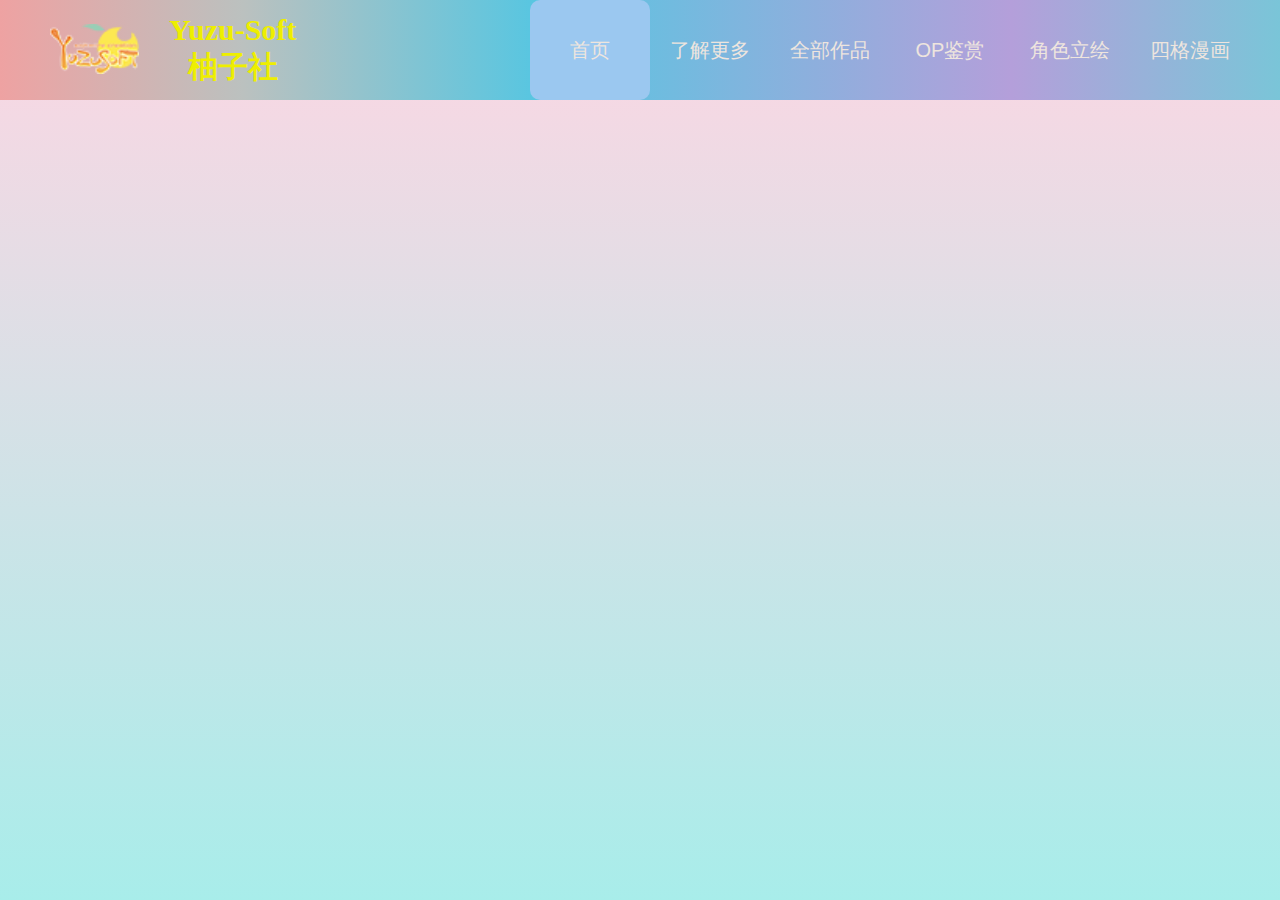
<file: html/index.html>
<!DOCTYPE html>
<html lang="en">

<head>
    <meta charset="UTF-8" />
    <meta http-equiv="X-UA-Compatible" content="IE=edge" />
    <meta name="viewport" content="width=device-width, initial-scale=1.0" />
    <title>首页</title>
    <link rel="stylesheet" href="../css/format.css" />
    <link rel="stylesheet" href="../css/index.css" />
</head>

<body>
    <div class="header" id="header">
        <a href="./index.html">
            <ul class="logo">
                <li><img src="../img/yuzusoftlogo.png" alt="" /></li>
                <li>
                    <h1>Yuzu-Soft</h1>
                    <h1>柚子社</h1>
                </li>
            </ul>
        </a>

        <div class="nav">
            <a href="./index.html">首页</a>
            <a href="./about.html">了解更多</a>
            <a href="./games.html">全部作品</a>
            <a href="./video.html">OP鉴赏</a>
            <a href="./character.html">角色立绘</a>
            <a href="./cartoon.html">四格漫画</a>
            <div class="navanim index"></div>
        </div>
    </div>

    <div class="content">
        <div class="image" style="background-image: url('../img/indexPic/1.jpg')"></div>
        <h4 class="text"><a href="./index.html">恭喜你打开了新世界的大门！</a></h4>

        <div class="question">不知道从哪开始？(试试将鼠标移至刚刚消失的导航位置)</div>
        <div class="image" style="background-image: url('../img/indexPic/2.jpg')"></div>
        <h4 class="text"><a href="./about.html">点击这里了解更多信息</a></h4>

        <div class="question">想知道柚子社的作品？</div>
        <div class="image" style="background-image: url('../img/indexPic/3.jpg')"></div>
        <h4 class="text"><a href="./games.html">点击这里查看全部作品</a></h4>

        <div class="question">想直接观看视频？</div>
        <div class="image" style="background-image: url('../img/indexPic/4.jpg')"></div>
        <h4 class="text">
            <a href="./video.html">点击这里欣赏近五部作品的OP</a>
        </h4>

        <div class="question">想看看画风如何？</div>
        <div class="image" style="background-image: url('../img/indexPic/5.jpg')"></div>
        <h4 class="text">
            <a href="./character.html">点击这里欣赏近四部作品的角色立绘</a>
        </h4>

        <div class="question">有没有卡哇伊的表情包？</div>
        <div class="image" style="background-image: url('../img/indexPic/6.jpg')"></div>
        <h4 class="text">
            <a href="./cartoon.html">点击这里欣赏近四部作品的卡通图片</a>
        </h4>
    </div>

    <div class="footer">
        <p>Copyright &copy; 2022 WEB前端大作业 All rights reservered.</p>
        <p>author：CZR</p>
    </div>

    <!-- 当鼠标在导航栏时，显示导航栏 -->
    <script>
        var header = document.getElementById('header');
        document.addEventListener('mousemove', function (e) {
            var x = e.pageX;
            var y = e.pageY;
            if (y <= 100) {
                header.style.opacity = '1';
            } else {
                header.style.opacity = '0';
            }
        })
    </script>
</body>

</html>
</file>
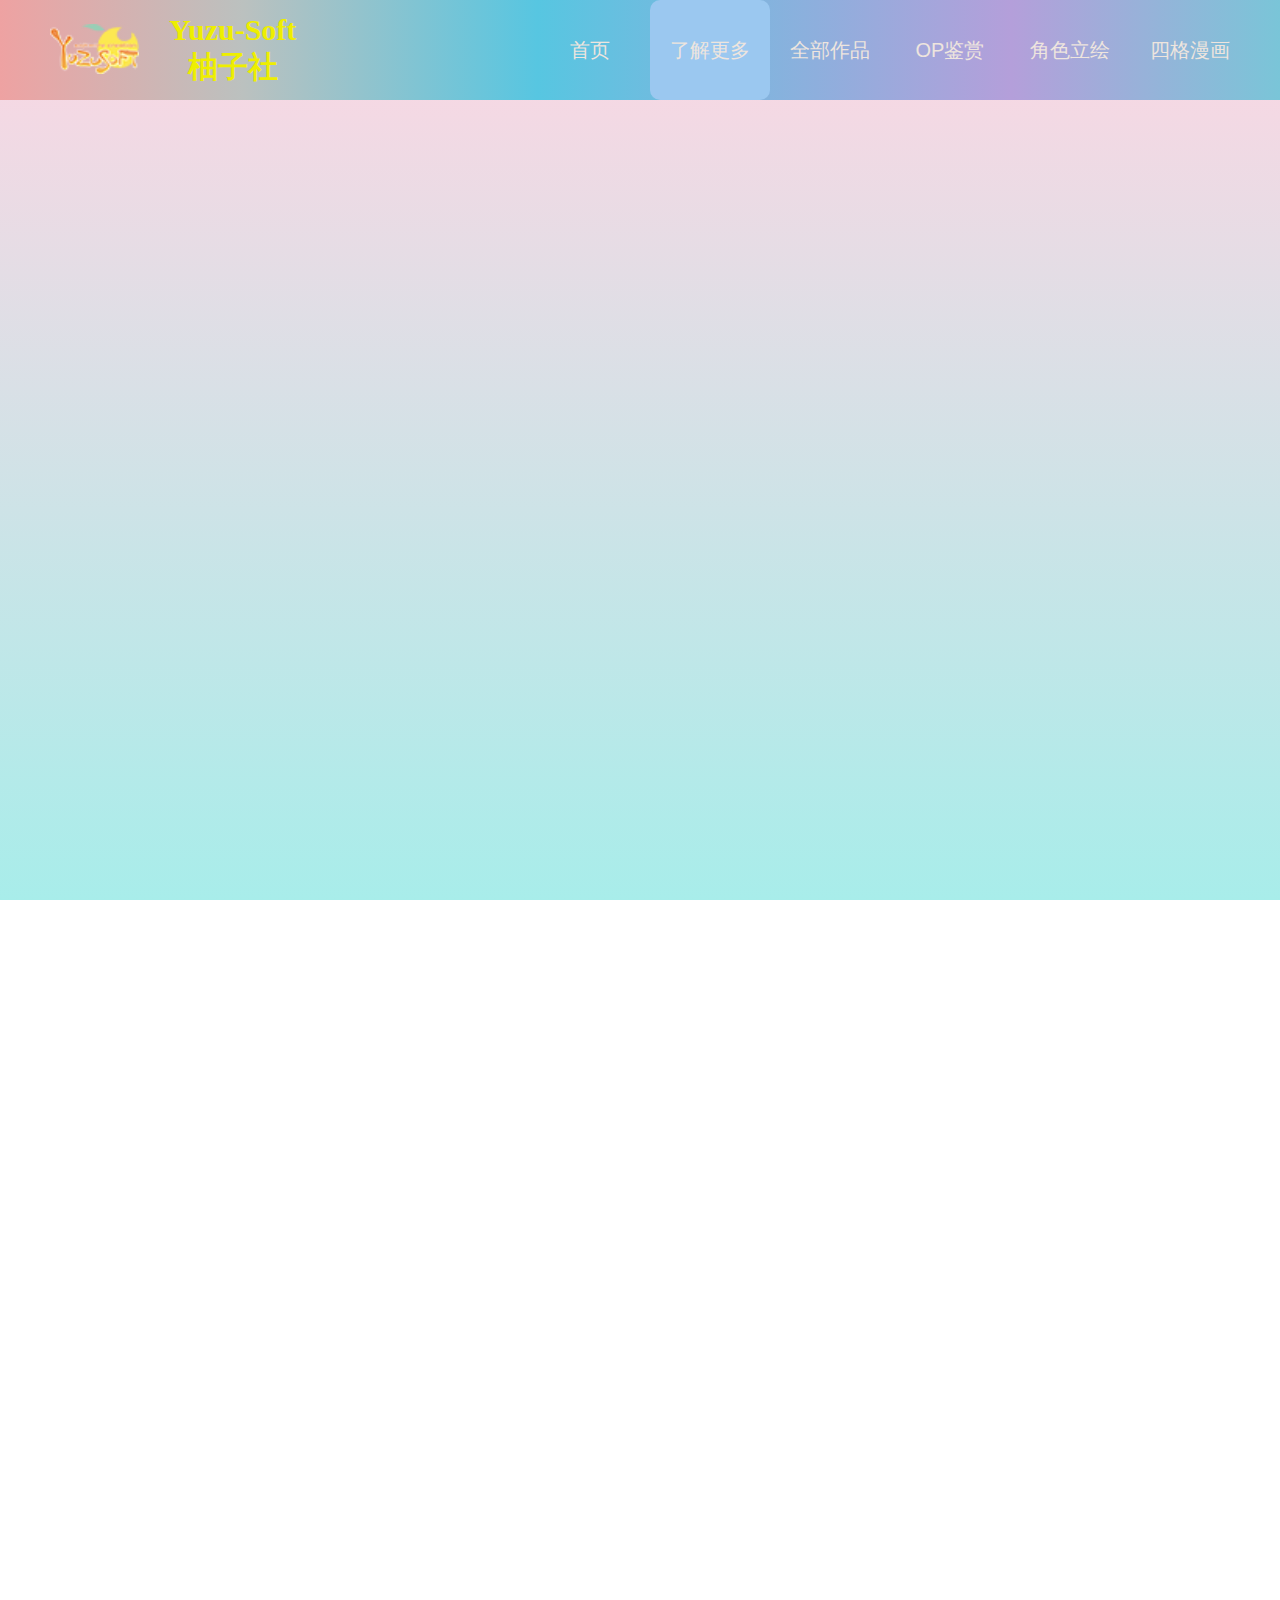
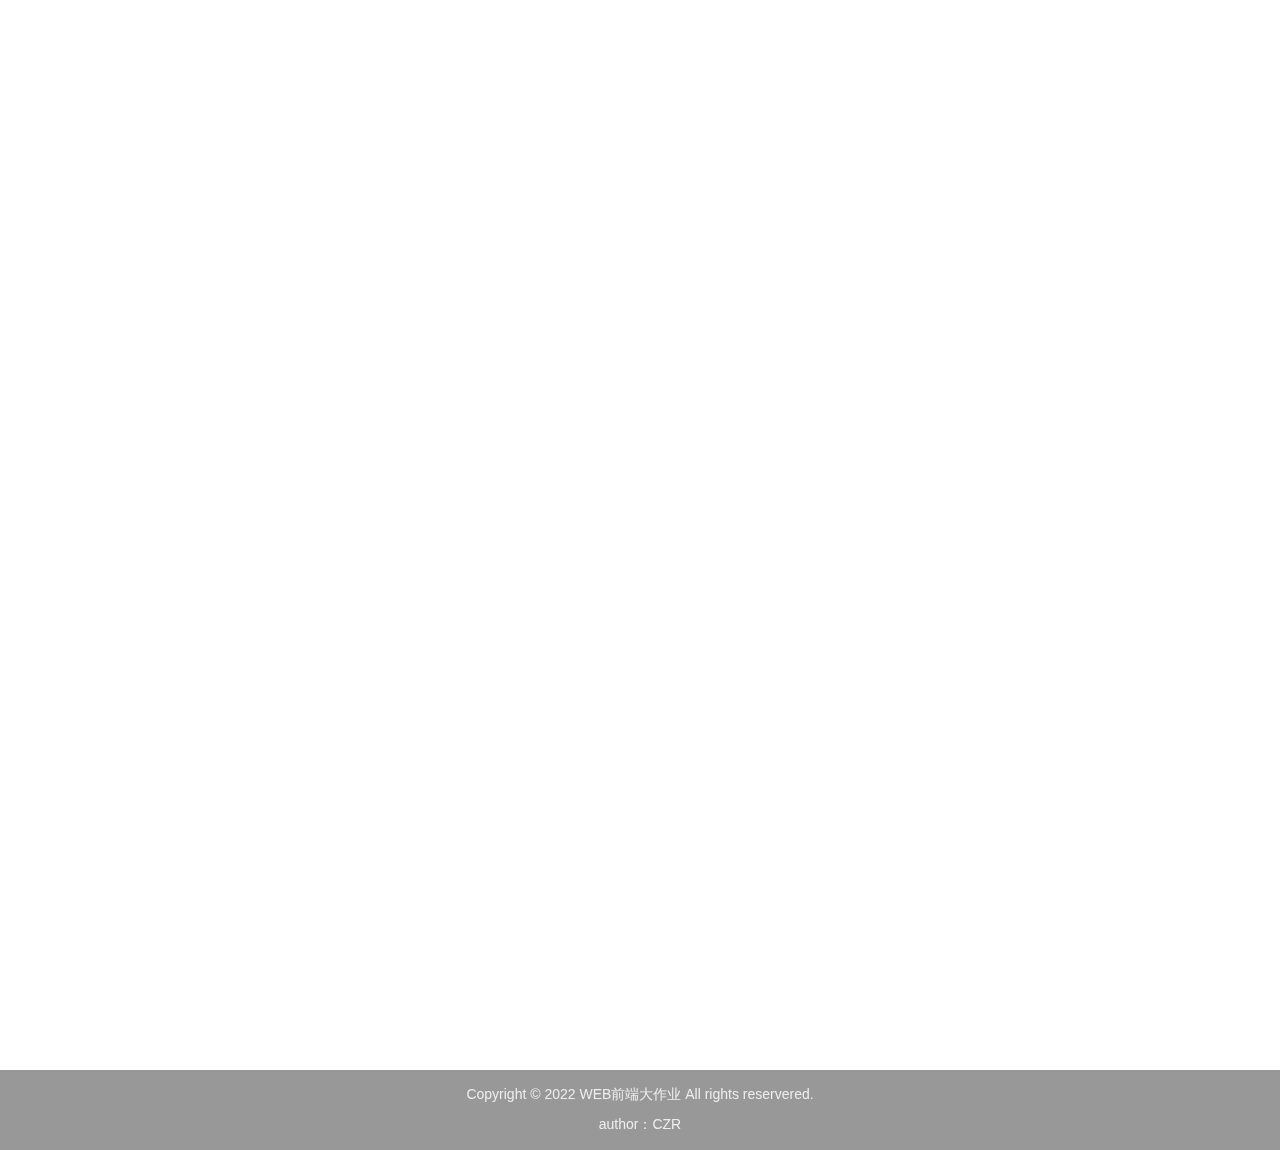
<file: html/about.html>
<!DOCTYPE html>
<html lang="en">

<head>
    <meta charset="UTF-8">
    <meta http-equiv="X-UA-Compatible" content="IE=edge">
    <meta name="viewport" content="width=device-width, initial-scale=1.0">
    <title>了解更多</title>
    <link rel="stylesheet" href="../css/format.css">
    <link rel="stylesheet" href="../css/about.css">
</head>

<body>
    <div class="header">
        <a href="./index.html">
            <ul class="logo">
                <li><img src="../img/yuzusoftlogo.png" alt=""></li>
                <li>
                    <h1>Yuzu-Soft</h1>
                    <h1>柚子社</h1>
                </li>
            </ul>
        </a>

        <div class="nav">
            <a href="./index.html">首页</a>
            <a href="./about.html">了解更多</a>
            <a href="./games.html">全部作品</a>
            <a href="./video.html">OP鉴赏</a>
            <a href="./character.html">角色立绘</a>
            <a href="./cartoon.html">四格漫画</a>
            <div class="navanim about"></div>
        </div>
    </div>

    <div class="content clearfix">
        <div class="container left">
            <div class="pic">
                <img src="../img/aboutPic/1.png" alt="">
            </div>

            <div class="word">
                <h2>什么是GalGame</h2>

                <p>
                    Galgame（日文假名：ギャルゲーム，又称美少女游戏）是一种玩家可以与动画美少女进行互动的电子游戏，其受众主体曾经是日本男性，但如今的全年龄GalGame剧情面向受众已经不分男女。
                </p>
                <p>
                    “galgame”一词有一种直观的解释：“GAL”是由3个英语单词“girl and
                    love”的开头字母组合而成。因此GalGame也可意为“美少女恋爱游戏”。
                </p>
                <p>
                    <strong>“美少女游戏”不是“成人游戏”的同义词！</strong>
                    自『Virtual IDOL
                    vol.2』开始使用至今，该用词不是专指18禁的游戏软件，而是单纯为“有美少女登场的游戏”的代名词。因此，游戏中包含色情元素但并没有美少女登场的游戏，不能被分类为美少女游戏。许多全年龄GalGame游戏也不包含色情元素在内。
                </p>
            </div>
        </div>

        <div class="container right">
            <div class="word">
                <h2>GalGame分类（一）</h2>

                <p>
                    1，TAVG：文字冒险类游戏，主要是以人物之间的对话以及对话过程中出现的分支选项来展现故事的类型。既有进行选项后直接跳转至某一线路，也有类似养成类游戏累积或降低好感度等数值，二者往往会结合存在。<strong>本类gal也最为常见，柚子社的作品属于这一类。</strong>
                </p>
                <p>
                    2，VNG：视觉小说类游戏，有两种解释，第一种，是以小说形式呈现故事的发展，类似增加了音乐和对白的电子书，没有选项或者选项均不影响剧情，降低难度的同时让玩家以读者的身份感受故事，如《Narcissu》等。第二种是指文字铺满界面，而不是以对话框形式展现的文字冒险类游戏，如《Fate/stay
                    night》。
                </p>
            </div>

            <div class="pic">
                <img src="../img/aboutPic/2.png" alt="">
            </div>
        </div>

        <div class="container left">
            <div class="pic">
                <img src="../img/aboutPic/3.png" alt="">
            </div>

            <div class="word">
                <h2>GalGame分类（二）</h2>

                <p>
                    3，AAG：动作冒险类游戏，这类gal基本故事发展由穿插的动作游戏所推动，是TAVG和Action的组合类型。如《BALDR
                    HEART》系列。
                </p>
                <p>
                    4，ES：养成类游戏，分在gal下面就是恋爱养成类游戏，和经营类游戏相似，通过一系列能动选项，提升或降低主角的能力数值，最后攻略一名或数名女主的游戏。如：《LOVELY×CATION》系列、《心跳回忆》系列、《Toheart2》系列等。
                </p>
                <p>
                    5，SLG：策略类游戏，这类游戏是指代将策略类游戏与文字冒险结合在一起，代表游戏有：《幻燐之姫将军》，《战女神》系列（二者方向不同但是同归为SLG）、《战国兰斯》等。
                </p>
            </div>
        </div>

        <div class="container right">
            <div class="word">
                <h2>GalGame玩法</h2>

                <p>
                    美少女游戏一般的玩法是由玩家完成一个故事。<strong>中途会出现不同的选项，</strong>例如对话的应对和前往的地点，这些选项会触发不同的事件，因此会有许多的剧情支线，产生不同的结局，通常是分为GoodEnding（好结局）与BadEnding（坏结局）。
                </p>
                <p>
                    如今发行的美少女游戏主要是以PC为平台，而非18禁的美少女游戏则主要以家用机和掌上游戏机平台为主。其中个人电脑主要支持Windows操作系统。
                </p>
                <p>
                    存在部分玩家们非法将游戏移植到移动设备上，或采用galgame模拟器在移动设备上运行。 随着网络急速发展及智能手机的出现，如今已出现不少以社交游戏或手游为游戏平台的美少女游戏。
                </p>
            </div>

            <div class="pic">
                <img src="../img/aboutPic/4.jpg" alt="">
            </div>
        </div>

        <div class="container left">
            <div class="pic">
                <img src="../img/aboutPic/5.jpg" alt="">
            </div>

            <div class="word">
                <h2>关于柚子社</h2>

                <p>
                    柚子社（ゆずソフト，Yuzu-Soft）是一家日本游戏制作公司，于2006年7月28日发售处女作《BRA-BAN!
                    -The bonds of melody-》。截止至目前，<strong>共发售12部作品</strong>（包括子品牌
                    YUZUSOFT SOUR）。<strong>柚子社本社的全部作品均属于R18+，未成年朋友请不要游玩！</strong>
                </p>
                <p>
                    柚子社作品在国内受众面广，汉化速度快，传播速度快，知名度高。国内大部分刚刚接触gal的萌新基本上都会选择柚子社作品入坑。柚子社在国内知名程度不亚于其他一些顶尖社的知名度，比如key社、leaf社等，都是二十年的老社，至今仍然有很高的知名度。
                </p>
                <p>
                    柚子社的作品突出的只有美少女这三个字，就是想让你获得视觉上（精致的cg、立绘）听觉上（出名的gal声优）的快感，从而达到让人们在繁忙的生活之余得到短暂的休息和快乐。
                </p>
            </div>
        </div>

        <div class="container right">
            <div class="word">
                <h2>为什么选择柚子社</h2>

                <p>
                    <strong>一、画质优秀！柚子社的作品画质称得上是业内的一流水平。</strong>柚子社从第四作《天神乱漫》开始就启用了1280*720的分辨率，而到了柚子社十周年第九作《千恋*万花》开始，画质进一步提升至1080p。
                </p>
                <p>
                    <strong>二、系统方便！柚子社的作品系统中实用的功能一应俱全。</strong>柚子社在第九作《千恋*万花》中实装了简洁易懂的剧情树，操作特别简便。一方面可以更好的理解剧情，另一方面配合skip功能几乎可以替代S/L的作用。而在第十作《riddle
                    joker》中实装的语音收藏功能更是萌豚福音！
                </p>
                <p>
                    <strong>三、剧情简单！柚子社的作品剧情都是有个大致的套路的。</strong>
                    不会死主角、不会个人线结尾BE、各条线路相对独立、没有剧情锁、日常篇幅较多。这样的作品很适合安利给新人。血腥、猎奇、ntr、电波等劝退元素都不存在。
                </p>
            </div>

            <div class="pic">
                <img src="../img/aboutPic/6.jpg" alt="">
            </div>
        </div>

    </div>

    <div class="footer">
        <p>Copyright &copy; 2022 WEB前端大作业 All rights reservered.</p>
        <p>author：CZR</p>
    </div>
</body>

</html>
</file>
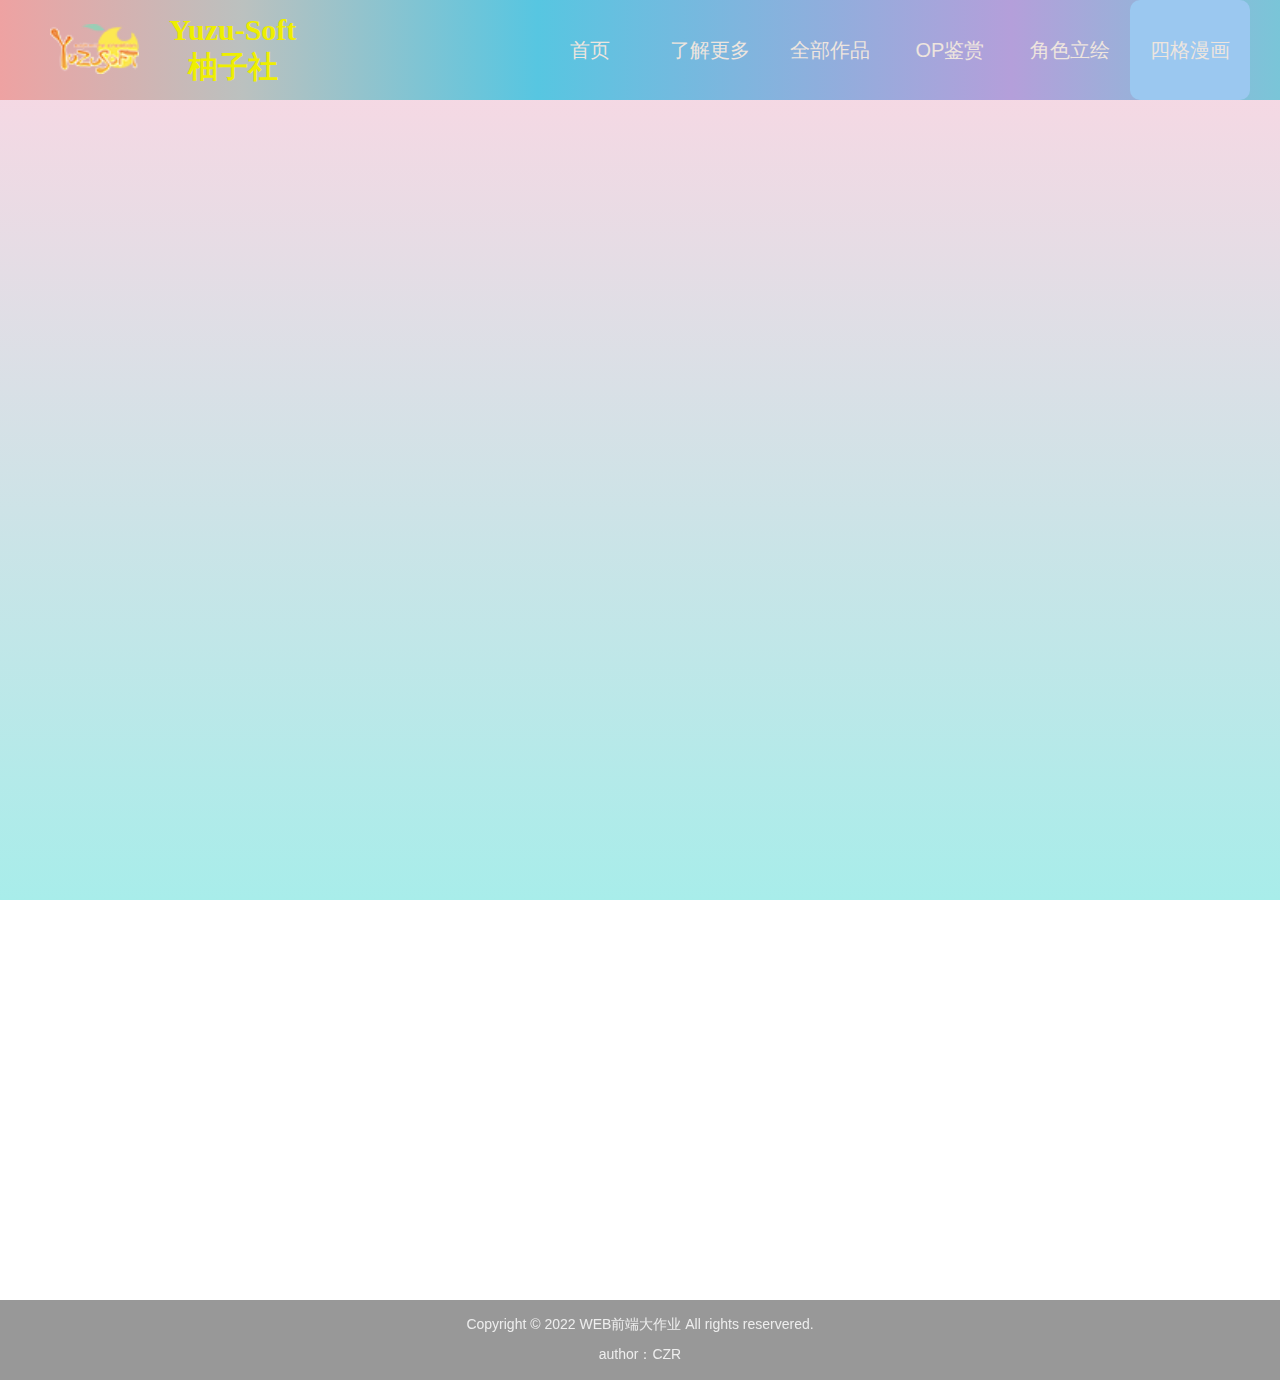
<file: html/cartoon.html>
<!DOCTYPE html>
<html lang="en">

<head>
    <meta charset="UTF-8" />
    <meta http-equiv="X-UA-Compatible" content="IE=edge" />
    <meta name="viewport" content="width=device-width, initial-scale=1.0" />
    <title>四格漫画</title>
    <link rel="stylesheet" href="../css/format.css" />
    <link rel="stylesheet" href="../css/cartoon.css" />
</head>

<body>
    <div class="header">
        <a href="./index.html">
            <ul class="logo">
                <li><img src="../img/yuzusoftlogo.png" alt="" /></li>
                <li>
                    <h1>Yuzu-Soft</h1>
                    <h1>柚子社</h1>
                </li>
            </ul>
        </a>

        <div class="nav">
            <a href="./index.html">首页</a>
            <a href="./about.html">了解更多</a>
            <a href="./games.html">全部作品</a>
            <a href="./video.html">OP鉴赏</a>
            <a href="./character.html">角色立绘</a>
            <a href="./cartoon.html">四格漫画</a>
            <div class="navanim cartoon"></div>
        </div>
    </div>

    <div class="content">
        <ul class="menu" id="menu">
            <li class="btn">
                <h4>魔女的夜宴</h4>
                <ul>
                    <li>绫地宁宁</li>
                    <li>因幡爱瑠</li>
                    <li>椎叶䌷</li>
                    <li>户隐憧子</li>
                    <li>仮屋和奏</li>
                </ul>
            </li>

            <li class="btn">
                <h4>千恋*万花</h4>
                <ul>
                    <li>朝武芳乃</li>
                    <li>丛雨</li>
                    <li>常陆茉子</li>
                    <li>蕾娜</li>
                    <li>小春&芦花</li>
                </ul>
            </li>

            <li class="btn">
                <h4>RIDDLE JOKER</h4>
                <ul>
                    <li>三司绫濑</li>
                    <li>在原七海</li>
                    <li>式部茉优</li>
                    <li>二条院羽月</li>
                    <li>壬生千咲</li>
                </ul>
            </li>

            <li class="btn">
                <h4>星光咖啡馆与死神之蝶</h4>
                <ul>
                    <li>明月栞那</li>
                    <li>四季夏目</li>
                    <li>墨染希</li>
                    <li>火打谷爱衣</li>
                    <li>汐山凉音</li>
                </ul>
            </li>
        </ul>

        <div class="container">
            <ul class="games" id="games">
                <li>
                    <ul class="characters">
                        <li>
                            <div class="left">
                                <h2>绫地宁宁</h2>
                                <img src="../img/witch/1.1.jpg" alt="" />
                            </div>
                            <div class="right">
                                <ul>
                                    <li class="item" style="background-image: url('../img/witch/11.1.jpg')"></li>
                                    <li class="item" style="background-image: url('../img/witch/11.2.jpg')"></li>
                                    <li class="item" style="background-image: url('../img/witch/11.3.jpg')"></li>
                                    <li class="item" style="background-image: url('../img/witch/11.4.jpg')"></li>
                                </ul>
                                <ul>
                                    <li class="item" style="background-image: url('../img/witch/12.1.jpg')"></li>
                                    <li class="item" style="background-image: url('../img/witch/12.2.jpg')"></li>
                                    <li class="item" style="background-image: url('../img/witch/12.3.jpg')"></li>
                                    <li class="item" style="background-image: url('../img/witch/12.4.jpg')"></li>
                                </ul>
                                <ul>
                                    <li class="item" style="background-image: url('../img/witch/13.1.jpg')"></li>
                                    <li class="item" style="background-image: url('../img/witch/13.2.jpg')"></li>
                                    <li class="item" style="background-image: url('../img/witch/13.3.jpg')"></li>
                                    <li class="item" style="background-image: url('../img/witch/13.4.jpg')"></li>
                                </ul>
                            </div>
                        </li>

                        <li>
                            <div class="left">
                                <h2>因幡爱瑠</h2>
                                <img src="../img/witch/2.1.jpg" alt="" />
                            </div>
                            <div class="right">
                                <ul>
                                    <li class="item" style="background-image: url('../img/witch/21.1.jpg')"></li>
                                    <li class="item" style="background-image: url('../img/witch/21.2.jpg')"></li>
                                    <li class="item" style="background-image: url('../img/witch/21.3.jpg')"></li>
                                    <li class="item" style="background-image: url('../img/witch/21.4.jpg')"></li>
                                </ul>
                                <ul>
                                    <li class="item" style="background-image: url('../img/witch/22.1.jpg')"></li>
                                    <li class="item" style="background-image: url('../img/witch/22.2.jpg')"></li>
                                    <li class="item" style="background-image: url('../img/witch/22.3.jpg')"></li>
                                    <li class="item" style="background-image: url('../img/witch/22.4.jpg')"></li>
                                </ul>
                                <ul>
                                    <li class="item" style="background-image: url('../img/witch/23.1.jpg')"></li>
                                    <li class="item" style="background-image: url('../img/witch/23.2.jpg')"></li>
                                    <li class="item" style="background-image: url('../img/witch/23.3.jpg')"></li>
                                    <li class="item" style="background-image: url('../img/witch/23.4.jpg')"></li>
                                </ul>
                            </div>
                        </li>

                        <li>
                            <div class="left">
                                <h2>椎叶䌷</h2>
                                <img src="../img/witch/3.1.jpg" alt="" />
                            </div>
                            <div class="right">
                                <ul>
                                    <li class="item" style="background-image: url('../img/witch/31.1.jpg')"></li>
                                    <li class="item" style="background-image: url('../img/witch/31.2.jpg')"></li>
                                    <li class="item" style="background-image: url('../img/witch/31.3.jpg')"></li>
                                    <li class="item" style="background-image: url('../img/witch/31.4.jpg')"></li>
                                </ul>
                                <ul>
                                    <li class="item" style="background-image: url('../img/witch/32.1.jpg')"></li>
                                    <li class="item" style="background-image: url('../img/witch/32.2.jpg')"></li>
                                    <li class="item" style="background-image: url('../img/witch/32.3.jpg')"></li>
                                    <li class="item" style="background-image: url('../img/witch/32.4.jpg')"></li>
                                </ul>
                                <ul>
                                    <li class="item" style="background-image: url('../img/witch/33.1.jpg')"></li>
                                    <li class="item" style="background-image: url('../img/witch/33.2.jpg')"></li>
                                    <li class="item" style="background-image: url('../img/witch/33.3.jpg')"></li>
                                    <li class="item" style="background-image: url('../img/witch/33.4.jpg')"></li>
                                </ul>
                            </div>
                        </li>

                        <li>
                            <div class="left">
                                <h2>户隐憧子</h2>
                                <img src="../img/witch/4.1.jpg" alt="" />
                            </div>
                            <div class="right">
                                <ul>
                                    <li class="item" style="background-image: url('../img/witch/41.1.jpg')"></li>
                                    <li class="item" style="background-image: url('../img/witch/41.2.jpg')"></li>
                                    <li class="item" style="background-image: url('../img/witch/41.3.jpg')"></li>
                                    <li class="item" style="background-image: url('../img/witch/41.4.jpg')"></li>
                                </ul>
                                <ul>
                                    <li class="item" style="background-image: url('../img/witch/42.1.jpg')"></li>
                                    <li class="item" style="background-image: url('../img/witch/42.2.jpg')"></li>
                                    <li class="item" style="background-image: url('../img/witch/42.3.jpg')"></li>
                                    <li class="item" style="background-image: url('../img/witch/42.4.jpg')"></li>
                                </ul>
                                <ul>
                                    <li class="item" style="background-image: url('../img/witch/43.1.jpg')"></li>
                                    <li class="item" style="background-image: url('../img/witch/43.2.jpg')"></li>
                                    <li class="item" style="background-image: url('../img/witch/43.3.jpg')"></li>
                                    <li class="item" style="background-image: url('../img/witch/43.4.jpg')"></li>
                                </ul>
                            </div>
                        </li>

                        <li>
                            <div class="left">
                                <h2>仮屋和奏</h2>
                                <img src="../img/witch/5.1.jpg" alt="" />
                            </div>
                            <div class="right">
                                <ul>
                                    <li class="item" style="background-image: url('../img/witch/51.1.jpg')"></li>
                                    <li class="item" style="background-image: url('../img/witch/51.2.jpg')"></li>
                                    <li class="item" style="background-image: url('../img/witch/51.3.jpg')"></li>
                                    <li class="item" style="background-image: url('../img/witch/51.4.jpg')"></li>
                                </ul>
                                <ul>
                                    <li class="item" style="background-image: url('../img/witch/52.1.jpg')"></li>
                                    <li class="item" style="background-image: url('../img/witch/52.2.jpg')"></li>
                                    <li class="item" style="background-image: url('../img/witch/52.3.jpg')"></li>
                                    <li class="item" style="background-image: url('../img/witch/52.4.jpg')"></li>
                                </ul>
                            </div>
                        </li>
                    </ul>
                </li>

                <li>
                    <ul class="characters">
                        <li>
                            <div class="left">
                                <h2>朝武芳乃</h2>
                                <img src="../img/senrenbanka/1.1.png" alt="" />
                            </div>
                            <div class="right">
                                <ul>
                                    <li class="item" style="
                        background-image: url('../img/senrenbanka/11.1.png');
                      "></li>
                                    <li class="item" style="
                        background-image: url('../img/senrenbanka/11.2.png');
                      "></li>
                                    <li class="item" style="
                        background-image: url('../img/senrenbanka/11.3.png');
                      "></li>
                                    <li class="item" style="
                        background-image: url('../img/senrenbanka/11.4.png');
                      "></li>
                                </ul>
                                <ul>
                                    <li class="item" style="
                        background-image: url('../img/senrenbanka/12.1.png');
                      "></li>
                                    <li class="item" style="
                        background-image: url('../img/senrenbanka/12.2.png');
                      "></li>
                                    <li class="item" style="
                        background-image: url('../img/senrenbanka/12.3.png');
                      "></li>
                                    <li class="item" style="
                        background-image: url('../img/senrenbanka/12.4.png');
                      "></li>
                                </ul>
                                <ul>
                                    <li class="item" style="
                        background-image: url('../img/senrenbanka/13.1.png');
                      "></li>
                                    <li class="item" style="
                        background-image: url('../img/senrenbanka/13.2.png');
                      "></li>
                                    <li class="item" style="
                        background-image: url('../img/senrenbanka/13.3.png');
                      "></li>
                                    <li class="item" style="
                        background-image: url('../img/senrenbanka/13.4.png');
                      "></li>
                                </ul>
                            </div>
                        </li>

                        <li>
                            <div class="left">
                                <h2>丛雨</h2>
                                <img src="../img/senrenbanka/2.1.jpg" alt="" />
                            </div>
                            <div class="right">
                                <ul>
                                    <li class="item" style="
                        background-image: url('../img/senrenbanka/21.1.png');
                      "></li>
                                    <li class="item" style="
                        background-image: url('../img/senrenbanka/21.2.png');
                      "></li>
                                    <li class="item" style="
                        background-image: url('../img/senrenbanka/21.3.png');
                      "></li>
                                    <li class="item" style="
                        background-image: url('../img/senrenbanka/21.4.png');
                      "></li>
                                </ul>
                                <ul>
                                    <li class="item" style="
                        background-image: url('../img/senrenbanka/22.1.png');
                      "></li>
                                    <li class="item" style="
                        background-image: url('../img/senrenbanka/22.2.png');
                      "></li>
                                    <li class="item" style="
                        background-image: url('../img/senrenbanka/22.3.png');
                      "></li>
                                    <li class="item" style="
                        background-image: url('../img/senrenbanka/22.4.png');
                      "></li>
                                </ul>
                                <ul>
                                    <li class="item" style="
                        background-image: url('../img/senrenbanka/23.1.png');
                      "></li>
                                    <li class="item" style="
                        background-image: url('../img/senrenbanka/23.2.png');
                      "></li>
                                    <li class="item" style="
                        background-image: url('../img/senrenbanka/23.3.png');
                      "></li>
                                    <li class="item" style="
                        background-image: url('../img/senrenbanka/23.4.png');
                      "></li>
                                </ul>
                            </div>
                        </li>

                        <li>
                            <div class="left">
                                <h2>常陆茉子</h2>
                                <img src="../img/senrenbanka/3.1.jpg" alt="" />
                            </div>
                            <div class="right">
                                <ul>
                                    <li class="item" style="
                        background-image: url('../img/senrenbanka/31.1.png');
                      "></li>
                                    <li class="item" style="
                        background-image: url('../img/senrenbanka/31.2.png');
                      "></li>
                                    <li class="item" style="
                        background-image: url('../img/senrenbanka/31.3.png');
                      "></li>
                                    <li class="item" style="
                        background-image: url('../img/senrenbanka/31.4.png');
                      "></li>
                                </ul>
                                <ul>
                                    <li class="item" style="
                        background-image: url('../img/senrenbanka/32.1.png');
                      "></li>
                                    <li class="item" style="
                        background-image: url('../img/senrenbanka/32.2.png');
                      "></li>
                                    <li class="item" style="
                        background-image: url('../img/senrenbanka/32.3.png');
                      "></li>
                                    <li class="item" style="
                        background-image: url('../img/senrenbanka/32.4.png');
                      "></li>
                                </ul>
                                <ul>
                                    <li class="item" style="
                        background-image: url('../img/senrenbanka/33.1.png');
                      "></li>
                                    <li class="item" style="
                        background-image: url('../img/senrenbanka/33.2.png');
                      "></li>
                                    <li class="item" style="
                        background-image: url('../img/senrenbanka/33.3.png');
                      "></li>
                                    <li class="item" style="
                        background-image: url('../img/senrenbanka/33.4.png');
                      "></li>
                                </ul>
                            </div>
                        </li>

                        <li>
                            <div class="left">
                                <h2>蕾娜</h2>
                                <img src="../img/senrenbanka/4.4.jpg" alt="" />
                            </div>
                            <div class="right">
                                <ul>
                                    <li class="item" style="
                        background-image: url('../img/senrenbanka/41.1.png');
                      "></li>
                                    <li class="item" style="
                        background-image: url('../img/senrenbanka/41.2.png');
                      "></li>
                                    <li class="item" style="
                        background-image: url('../img/senrenbanka/41.3.png');
                      "></li>
                                    <li class="item" style="
                        background-image: url('../img/senrenbanka/41.4.png');
                      "></li>
                                </ul>
                                <ul>
                                    <li class="item" style="
                        background-image: url('../img/senrenbanka/42.1.png');
                      "></li>
                                    <li class="item" style="
                        background-image: url('../img/senrenbanka/42.2.png');
                      "></li>
                                    <li class="item" style="
                        background-image: url('../img/senrenbanka/42.3.png');
                      "></li>
                                    <li class="item" style="
                        background-image: url('../img/senrenbanka/42.4.png');
                      "></li>
                                </ul>
                                <ul>
                                    <li class="item" style="
                        background-image: url('../img/senrenbanka/43.1.png');
                      "></li>
                                    <li class="item" style="
                        background-image: url('../img/senrenbanka/43.2.png');
                      "></li>
                                    <li class="item" style="
                        background-image: url('../img/senrenbanka/43.3.png');
                      "></li>
                                    <li class="item" style="
                        background-image: url('../img/senrenbanka/43.4.png');
                      "></li>
                                </ul>
                            </div>
                        </li>

                        <li>
                            <div class="left">
                                <h2>小春&芦花</h2>
                                <img src="../img/senrenbanka/5.1.jpg" alt="" />
                                <img src="../img/senrenbanka/5.3.jpg" alt="" />
                            </div>
                            <div class="right">
                                <ul>
                                    <li class="item" style="
                        background-image: url('../img/senrenbanka/51.1.png');
                      "></li>
                                    <li class="item" style="
                        background-image: url('../img/senrenbanka/51.2.png');
                      "></li>
                                    <li class="item" style="
                        background-image: url('../img/senrenbanka/51.3.png');
                      "></li>
                                    <li class="item" style="
                        background-image: url('../img/senrenbanka/51.4.png');
                      "></li>
                                </ul>
                                <ul>
                                    <li class="item" style="
                        background-image: url('../img/senrenbanka/52.1.png');
                      "></li>
                                    <li class="item" style="
                        background-image: url('../img/senrenbanka/52.2.png');
                      "></li>
                                    <li class="item" style="
                        background-image: url('../img/senrenbanka/52.3.png');
                      "></li>
                                    <li class="item" style="
                        background-image: url('../img/senrenbanka/52.4.png');
                      "></li>
                                </ul>
                            </div>
                        </li>
                    </ul>
                </li>

                <li>
                    <ul class="characters">
                        <li>
                            <div class="left">
                                <h2>三司绫濑</h2>
                                <img src="../img/riddle-joker/1.2.jpg" alt="" />
                            </div>
                            <div class="right">
                                <ul>
                                    <li class="item" style="
                        background-image: url('../img/riddle-joker/11.1.jpg');
                      "></li>
                                    <li class="item" style="
                        background-image: url('../img/riddle-joker/11.2.jpg');
                      "></li>
                                    <li class="item" style="
                        background-image: url('../img/riddle-joker/11.3.jpg');
                      "></li>
                                    <li class="item" style="
                        background-image: url('../img/riddle-joker/11.4.jpg');
                      "></li>
                                </ul>
                                <ul>
                                    <li class="item" style="
                        background-image: url('../img/riddle-joker/12.1.jpg');
                      "></li>
                                    <li class="item" style="
                        background-image: url('../img/riddle-joker/12.2.jpg');
                      "></li>
                                    <li class="item" style="
                        background-image: url('../img/riddle-joker/12.3.jpg');
                      "></li>
                                    <li class="item" style="
                        background-image: url('../img/riddle-joker/12.4.jpg');
                      "></li>
                                </ul>
                                <ul>
                                    <li class="item" style="
                        background-image: url('../img/riddle-joker/13.1.jpg');
                      "></li>
                                    <li class="item" style="
                        background-image: url('../img/riddle-joker/13.2.jpg');
                      "></li>
                                    <li class="item" style="
                        background-image: url('../img/riddle-joker/13.3.jpg');
                      "></li>
                                    <li class="item" style="
                        background-image: url('../img/riddle-joker/13.4.jpg');
                      "></li>
                                </ul>
                            </div>
                        </li>

                        <li>
                            <div class="left">
                                <h2>在原七海</h2>
                                <img src="../img/riddle-joker/2.1.jpg" alt="" />
                            </div>
                            <div class="right">
                                <ul>
                                    <li class="item" style="
                        background-image: url('../img/riddle-joker/21.1.jpg');
                      "></li>
                                    <li class="item" style="
                        background-image: url('../img/riddle-joker/21.2.jpg');
                      "></li>
                                    <li class="item" style="
                        background-image: url('../img/riddle-joker/21.3.jpg');
                      "></li>
                                    <li class="item" style="
                        background-image: url('../img/riddle-joker/21.4.jpg');
                      "></li>
                                </ul>
                                <ul>
                                    <li class="item" style="
                        background-image: url('../img/riddle-joker/22.1.jpg');
                      "></li>
                                    <li class="item" style="
                        background-image: url('../img/riddle-joker/22.2.jpg');
                      "></li>
                                    <li class="item" style="
                        background-image: url('../img/riddle-joker/22.3.jpg');
                      "></li>
                                    <li class="item" style="
                        background-image: url('../img/riddle-joker/22.4.jpg');
                      "></li>
                                </ul>
                                <ul>
                                    <li class="item" style="
                        background-image: url('../img/riddle-joker/23.1.jpg');
                      "></li>
                                    <li class="item" style="
                        background-image: url('../img/riddle-joker/23.2.jpg');
                      "></li>
                                    <li class="item" style="
                        background-image: url('../img/riddle-joker/23.3.jpg');
                      "></li>
                                    <li class="item" style="
                        background-image: url('../img/riddle-joker/23.4.jpg');
                      "></li>
                                </ul>
                            </div>
                        </li>

                        <li>
                            <div class="left">
                                <h2>式部茉优</h2>
                                <img src="../img/riddle-joker/3.2.jpg" alt="" />
                            </div>
                            <div class="right">
                                <ul>
                                    <li class="item" style="
                        background-image: url('../img/riddle-joker/31.1.jpg');
                      "></li>
                                    <li class="item" style="
                        background-image: url('../img/riddle-joker/31.2.jpg');
                      "></li>
                                    <li class="item" style="
                        background-image: url('../img/riddle-joker/31.3.jpg');
                      "></li>
                                    <li class="item" style="
                        background-image: url('../img/riddle-joker/31.4.jpg');
                      "></li>
                                </ul>
                                <ul>
                                    <li class="item" style="
                        background-image: url('../img/riddle-joker/32.1.jpg');
                      "></li>
                                    <li class="item" style="
                        background-image: url('../img/riddle-joker/32.2.jpg');
                      "></li>
                                    <li class="item" style="
                        background-image: url('../img/riddle-joker/32.3.jpg');
                      "></li>
                                    <li class="item" style="
                        background-image: url('../img/riddle-joker/32.4.jpg');
                      "></li>
                                </ul>
                                <ul>
                                    <li class="item" style="
                        background-image: url('../img/riddle-joker/33.1.jpg');
                      "></li>
                                    <li class="item" style="
                        background-image: url('../img/riddle-joker/33.2.jpg');
                      "></li>
                                    <li class="item" style="
                        background-image: url('../img/riddle-joker/33.3.jpg');
                      "></li>
                                    <li class="item" style="
                        background-image: url('../img/riddle-joker/33.4.jpg');
                      "></li>
                                </ul>
                            </div>
                        </li>

                        <li>
                            <div class="left">
                                <h2>二条院羽月</h2>
                                <img src="../img/riddle-joker/4.1.jpg" alt="" />
                            </div>
                            <div class="right">
                                <ul>
                                    <li class="item" style="
                        background-image: url('../img/riddle-joker/41.1.jpg');
                      "></li>
                                    <li class="item" style="
                        background-image: url('../img/riddle-joker/41.2.jpg');
                      "></li>
                                    <li class="item" style="
                        background-image: url('../img/riddle-joker/41.3.jpg');
                      "></li>
                                    <li class="item" style="
                        background-image: url('../img/riddle-joker/41.4.jpg');
                      "></li>
                                </ul>
                                <ul>
                                    <li class="item" style="
                        background-image: url('../img/riddle-joker/42.1.jpg');
                      "></li>
                                    <li class="item" style="
                        background-image: url('../img/riddle-joker/42.2.jpg');
                      "></li>
                                    <li class="item" style="
                        background-image: url('../img/riddle-joker/42.3.jpg');
                      "></li>
                                    <li class="item" style="
                        background-image: url('../img/riddle-joker/42.4.jpg');
                      "></li>
                                </ul>
                                <ul>
                                    <li class="item" style="
                        background-image: url('../img/riddle-joker/43.1.jpg');
                      "></li>
                                    <li class="item" style="
                        background-image: url('../img/riddle-joker/43.2.jpg');
                      "></li>
                                    <li class="item" style="
                        background-image: url('../img/riddle-joker/43.3.jpg');
                      "></li>
                                    <li class="item" style="
                        background-image: url('../img/riddle-joker/43.4.jpg');
                      "></li>
                                </ul>
                            </div>
                        </li>

                        <li>
                            <div class="left">
                                <h2>壬生千咲</h2>
                                <img src="../img/riddle-joker/5.1.jpg" alt="" />
                            </div>
                            <div class="right">
                                <ul>
                                    <li class="item" style="
                        background-image: url('../img/riddle-joker/51.1.jpg');
                      "></li>
                                    <li class="item" style="
                        background-image: url('../img/riddle-joker/51.2.jpg');
                      "></li>
                                    <li class="item" style="
                        background-image: url('../img/riddle-joker/51.3.jpg');
                      "></li>
                                    <li class="item" style="
                        background-image: url('../img/riddle-joker/51.4.jpg');
                      "></li>
                                </ul>
                                <ul>
                                    <li class="item" style="
                        background-image: url('../img/riddle-joker/52.1.jpg');
                      "></li>
                                    <li class="item" style="
                        background-image: url('../img/riddle-joker/52.2.jpg');
                      "></li>
                                    <li class="item" style="
                        background-image: url('../img/riddle-joker/52.3.jpg');
                      "></li>
                                    <li class="item" style="
                        background-image: url('../img/riddle-joker/52.4.jpg');
                      "></li>
                                </ul>
                            </div>
                        </li>
                    </ul>
                </li>

                <li>
                    <ul class="characters">
                        <li>
                            <div class="left">
                                <h2>明月栞那</h2>
                                <img src="../img/coffee/1.1.jpg" alt="" />
                            </div>
                            <div class="right">
                                <ul>
                                    <li class="item" style="background-image: url('../img/coffee/11.1.jpg')"></li>
                                    <li class="item" style="background-image: url('../img/coffee/11.2.jpg')"></li>
                                    <li class="item" style="background-image: url('../img/coffee/11.3.jpg')"></li>
                                    <li class="item" style="background-image: url('../img/coffee/11.4.jpg')"></li>
                                </ul>
                                <ul>
                                    <li class="item" style="background-image: url('../img/coffee/12.1.jpg')"></li>
                                    <li class="item" style="background-image: url('../img/coffee/12.2.jpg')"></li>
                                    <li class="item" style="background-image: url('../img/coffee/12.3.jpg')"></li>
                                    <li class="item" style="background-image: url('../img/coffee/12.4.jpg')"></li>
                                </ul>
                                <ul>
                                    <li class="item" style="background-image: url('../img/coffee/13.1.jpg')"></li>
                                    <li class="item" style="background-image: url('../img/coffee/13.2.jpg')"></li>
                                    <li class="item" style="background-image: url('../img/coffee/13.3.jpg')"></li>
                                    <li class="item" style="background-image: url('../img/coffee/13.4.jpg')"></li>
                                </ul>
                            </div>
                        </li>

                        <li>
                            <div class="left">
                                <h2>四季夏目</h2>
                                <img src="../img/coffee/2.1.jpg" alt="" />
                            </div>
                            <div class="right">
                                <ul>
                                    <li class="item" style="background-image: url('../img/coffee/21.1.jpg')"></li>
                                    <li class="item" style="background-image: url('../img/coffee/21.2.jpg')"></li>
                                    <li class="item" style="background-image: url('../img/coffee/21.3.jpg')"></li>
                                    <li class="item" style="background-image: url('../img/coffee/21.4.jpg')"></li>
                                </ul>
                                <ul>
                                    <li class="item" style="background-image: url('../img/coffee/22.1.jpg')"></li>
                                    <li class="item" style="background-image: url('../img/coffee/22.2.jpg')"></li>
                                    <li class="item" style="background-image: url('../img/coffee/22.3.jpg')"></li>
                                    <li class="item" style="background-image: url('../img/coffee/22.4.jpg')"></li>
                                </ul>
                                <ul>
                                    <li class="item" style="background-image: url('../img/coffee/23.1.jpg')"></li>
                                    <li class="item" style="background-image: url('../img/coffee/23.2.jpg')"></li>
                                    <li class="item" style="background-image: url('../img/coffee/23.3.jpg')"></li>
                                    <li class="item" style="background-image: url('../img/coffee/23.4.jpg')"></li>
                                </ul>
                            </div>
                        </li>

                        <li>
                            <div class="left">
                                <h2>墨染希</h2>
                                <img src="../img/coffee/3.2.jpg" alt="" />
                            </div>
                            <div class="right">
                                <ul>
                                    <li class="item" style="background-image: url('../img/coffee/31.1.jpg')"></li>
                                    <li class="item" style="background-image: url('../img/coffee/31.2.jpg')"></li>
                                    <li class="item" style="background-image: url('../img/coffee/31.3.jpg')"></li>
                                    <li class="item" style="background-image: url('../img/coffee/31.4.jpg')"></li>
                                </ul>
                                <ul>
                                    <li class="item" style="background-image: url('../img/coffee/32.1.jpg')"></li>
                                    <li class="item" style="background-image: url('../img/coffee/32.2.jpg')"></li>
                                    <li class="item" style="background-image: url('../img/coffee/32.3.jpg')"></li>
                                    <li class="item" style="background-image: url('../img/coffee/32.4.jpg')"></li>
                                </ul>
                                <ul>
                                    <li class="item" style="background-image: url('../img/coffee/33.1.jpg')"></li>
                                    <li class="item" style="background-image: url('../img/coffee/33.2.jpg')"></li>
                                    <li class="item" style="background-image: url('../img/coffee/33.3.jpg')"></li>
                                    <li class="item" style="background-image: url('../img/coffee/33.4.jpg')"></li>
                                </ul>
                            </div>
                        </li>

                        <li>
                            <div class="left">
                                <h2>火打谷爱衣</h2>
                                <img src="../img/coffee/4.3.jpg" alt="" />
                            </div>
                            <div class="right">
                                <ul>
                                    <li class="item" style="background-image: url('../img/coffee/41.1.jpg')"></li>
                                    <li class="item" style="background-image: url('../img/coffee/41.2.jpg')"></li>
                                    <li class="item" style="background-image: url('../img/coffee/41.3.jpg')"></li>
                                    <li class="item" style="background-image: url('../img/coffee/41.4.jpg')"></li>
                                </ul>
                                <ul>
                                    <li class="item" style="background-image: url('../img/coffee/42.1.jpg')"></li>
                                    <li class="item" style="background-image: url('../img/coffee/42.2.jpg')"></li>
                                    <li class="item" style="background-image: url('../img/coffee/42.3.jpg')"></li>
                                    <li class="item" style="background-image: url('../img/coffee/42.4.jpg')"></li>
                                </ul>
                                <ul>
                                    <li class="item" style="background-image: url('../img/coffee/43.1.jpg')"></li>
                                    <li class="item" style="background-image: url('../img/coffee/43.2.jpg')"></li>
                                    <li class="item" style="background-image: url('../img/coffee/43.3.jpg')"></li>
                                    <li class="item" style="background-image: url('../img/coffee/43.4.jpg')"></li>
                                </ul>
                            </div>
                        </li>

                        <li>
                            <div class="left">
                                <h2>汐山凉音</h2>
                                <img src="../img/coffee/5.1.jpg" alt="" />
                            </div>
                            <div class="right">
                                <ul>
                                    <li class="item" style="background-image: url('../img/coffee/51.1.jpg')"></li>
                                    <li class="item" style="background-image: url('../img/coffee/51.2.jpg')"></li>
                                    <li class="item" style="background-image: url('../img/coffee/51.3.jpg')"></li>
                                    <li class="item" style="background-image: url('../img/coffee/51.4.jpg')"></li>
                                </ul>
                                <ul>
                                    <li class="item" style="background-image: url('../img/coffee/52.1.jpg')"></li>
                                    <li class="item" style="background-image: url('../img/coffee/52.2.jpg')"></li>
                                    <li class="item" style="background-image: url('../img/coffee/52.3.jpg')"></li>
                                    <li class="item" style="background-image: url('../img/coffee/52.4.jpg')"></li>
                                </ul>
                                <span>（凉音酱的SDCG里只有一组图片，只能放一组小猫咪啦~）</span>
                            </div>
                        </li>
                    </ul>
                </li>
            </ul>
        </div>

        <script src="../js/cartoon.js"></script>
    </div>

    <div class="footer">
        <p>Copyright &copy; 2022 WEB前端大作业 All rights reservered.</p>
        <p>author：CZR</p>
    </div>
</body>

</html>
</file>
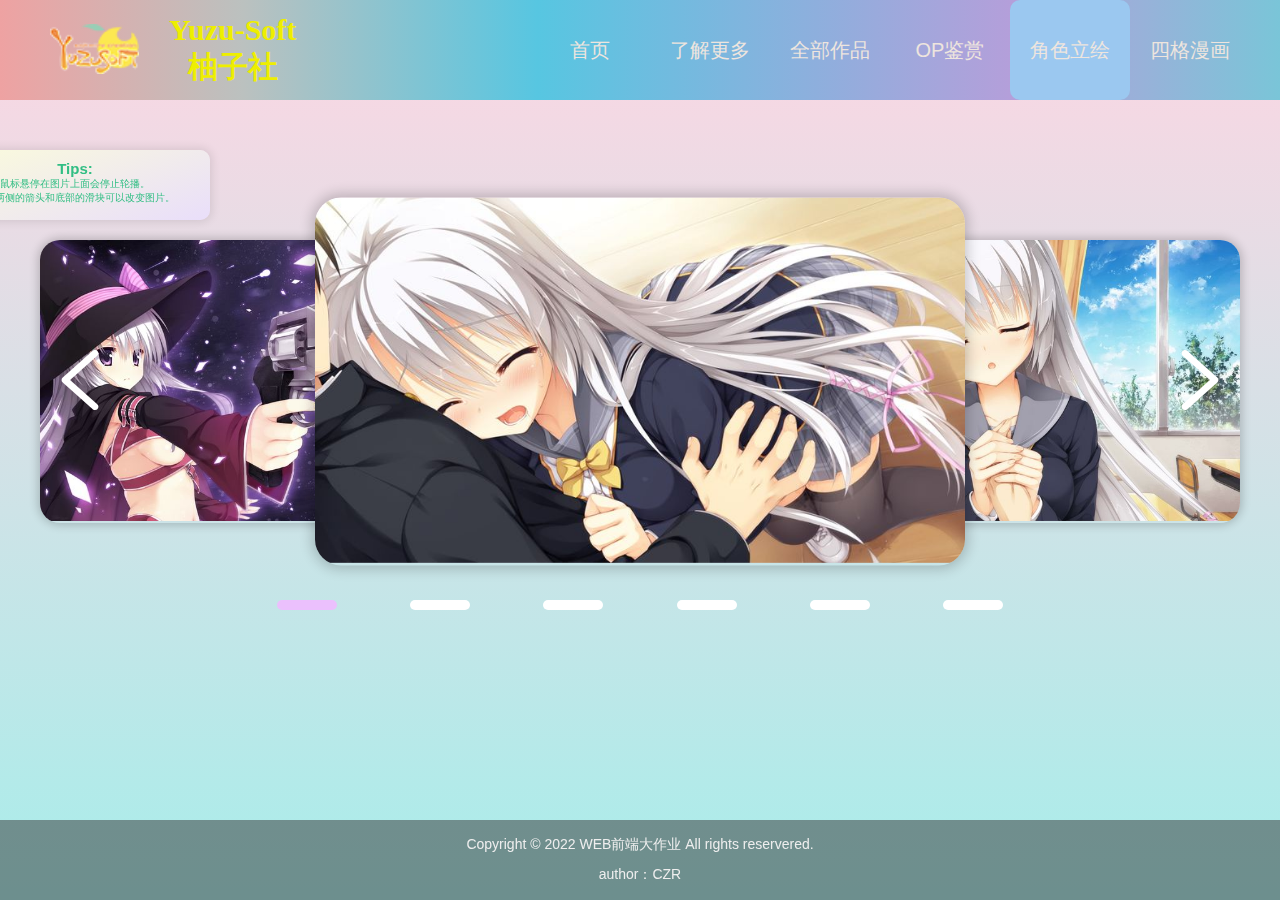
<file: html/character.html>
<!DOCTYPE html>
<html lang="en">

<head>
    <meta charset="UTF-8">
    <meta http-equiv="X-UA-Compatible" content="IE=edge">
    <meta name="viewport" content="width=device-width, initial-scale=1.0">
    <title>角色立绘</title>
    <link rel="stylesheet" href="../css/format.css">
    <link rel="stylesheet" href="../css/character.css">
    <link rel="stylesheet" href="../iconfont/font_3303451_jgnomb3zl8f/iconfont.css">
</head>

<body>
    <div class="header">
        <a href="./index.html">
            <ul class="logo">
                <li><img src="../img/yuzusoftlogo.png" alt=""></li>
                <li>
                    <h1>Yuzu-Soft</h1>
                    <h1>柚子社</h1>
                </li>
            </ul>
        </a>

        <div class="nav">
            <a href="./index.html">首页</a>
            <a href="./about.html">了解更多</a>
            <a href="./games.html">全部作品</a>
            <a href="./video.html">OP鉴赏</a>
            <a href="./character.html">角色立绘</a>
            <a href="./cartoon.html">四格漫画</a>
            <div class="navanim character"></div>
        </div>
    </div>

    <div class="content">
        <ul class="menu" id="menu">
            <li class="btn">
                <h4>魔女的夜宴</h4>
                <ul>
                    <li>绫地宁宁</li>
                    <li>因幡爱瑠</li>
                    <li>椎叶䌷</li>
                    <li>户隐憧子</li>
                    <li>仮屋和奏</li>
                </ul>
            </li>

            <li class="btn">
                <h4>千恋*万花</h4>
                <ul>
                    <li>朝武芳乃</li>
                    <li>丛雨</li>
                    <li>常陆茉子</li>
                    <li>蕾娜</li>
                    <li>小春&芦花</li>
                </ul>
            </li>

            <li class="btn">
                <h4>RIDDLE JOKER</h4>
                <ul>
                    <li>三司绫濑</li>
                    <li>在原七海</li>
                    <li>式部茉优</li>
                    <li>二条院羽月</li>
                    <li>壬生千咲</li>
                </ul>
            </li>

            <li class="btn">
                <h4>星光咖啡馆与死神之蝶</h4>
                <ul>
                    <li>明月栞那</li>
                    <li>四季夏目</li>
                    <li>墨染希</li>
                    <li>火打谷爱衣</li>
                    <li>汐山凉音</li>
                </ul>
            </li>
        </ul>

        <div class="tips">
            <h2>Tips:</h2>
            <p>鼠标悬停在图片上面会停止轮播。</p>
            <p>图片两侧的箭头和底部的滑块可以改变图片。</p>
        </div>

        <div class="container">
            <ul class="games" id="games">
                <li>
                    <ul class="characters">
                        <li>
                            <ul class="banner">
                                <li><img src="../img/witch/1.1.jpg" alt=""></li>
                                <li><img src="../img/witch/1.2.jpg" alt=""></li>
                                <li><img src="../img/witch/1.3.jpg" alt=""></li>
                                <li><img src="../img/witch/1.4.jpg" alt=""></li>
                                <li><img src="../img/witch/1.5.jpg" alt=""></li>
                                <li><img src="../img/witch/1.6.jpg" alt=""></li>
                            </ul>
                        </li>

                        <li>
                            <ul class="banner">
                                <li><img src="../img/witch/2.1.jpg" alt=""></li>
                                <li><img src="../img/witch/2.2.jpg" alt=""></li>
                                <li><img src="../img/witch/2.3.jpg" alt=""></li>
                                <li><img src="../img/witch/2.4.jpg" alt=""></li>
                            </ul>
                        </li>

                        <li>
                            <ul class="banner">
                                <li><img src="../img/witch/3.1.jpg" alt=""></li>
                                <li><img src="../img/witch/3.2.jpg" alt=""></li>
                                <li><img src="../img/witch/3.3.jpg" alt=""></li>
                                <li><img src="../img/witch/3.4.jpg" alt=""></li>
                            </ul>
                        </li>

                        <li>
                            <ul class="banner">
                                <li><img src="../img/witch/4.1.jpg" alt=""></li>
                                <li><img src="../img/witch/4.2.jpg" alt=""></li>
                                <li><img src="../img/witch/4.3.jpg" alt=""></li>
                                <li><img src="../img/witch/4.4.jpg" alt=""></li>
                            </ul>
                        </li>

                        <li>
                            <ul class="banner">
                                <li><img src="../img/witch/5.1.jpg" alt=""></li>
                                <li><img src="../img/witch/5.2.jpg" alt=""></li>
                                <li><img src="../img/witch/5.3.jpg" alt=""></li>
                            </ul>
                        </li>
                    </ul>
                </li>

                <li>
                    <ul class="characters">
                        <li>
                            <ul class="banner">
                                <li><img src="../img/senrenbanka/1.1.png" alt=""></li>
                                <li><img src="../img/senrenbanka/1.2.png" alt=""></li>
                                <li><img src="../img/senrenbanka/1.3.png" alt=""></li>
                                <li><img src="../img/senrenbanka/1.4.png" alt=""></li>
                                <li><img src="../img/senrenbanka/1.5.png" alt=""></li>
                                <li><img src="../img/senrenbanka/1.6.png" alt=""></li>
                            </ul>
                        </li>

                        <li>
                            <ul class="banner">
                                <li><img src="../img/senrenbanka/2.1.jpg" alt=""></li>
                                <li><img src="../img/senrenbanka/2.2.jpg" alt=""></li>
                                <li><img src="../img/senrenbanka/2.3.jpg" alt=""></li>
                                <li><img src="../img/senrenbanka/2.4.jpg" alt=""></li>
                            </ul>
                        </li>

                        <li>
                            <ul class="banner">
                                <li><img src="../img/senrenbanka/3.1.jpg" alt=""></li>
                                <li><img src="../img/senrenbanka/3.2.jpg" alt=""></li>
                                <li><img src="../img/senrenbanka/3.3.jpg" alt=""></li>
                                <li><img src="../img/senrenbanka/3.4.jpg" alt=""></li>
                            </ul>
                        </li>

                        <li>
                            <ul class="banner">
                                <li><img src="../img/senrenbanka/4.1.jpg" alt=""></li>
                                <li><img src="../img/senrenbanka/4.2.jpg" alt=""></li>
                                <li><img src="../img/senrenbanka/4.3.jpg" alt=""></li>
                                <li><img src="../img/senrenbanka/4.4.jpg" alt=""></li>
                            </ul>
                        </li>

                        <li>
                            <ul class="banner">
                                <li><img src="../img/senrenbanka/5.1.jpg" alt=""></li>
                                <li><img src="../img/senrenbanka/5.2.jpg" alt=""></li>
                                <li><img src="../img/senrenbanka/5.3.jpg" alt=""></li>
                            </ul>
                        </li>
                    </ul>
                </li>

                <li>
                    <ul class="characters">
                        <li>
                            <ul class="banner">
                                <li><img src="../img/riddle-joker/1.1.jpg" alt=""></li>
                                <li><img src="../img/riddle-joker/1.2.jpg" alt=""></li>
                                <li><img src="../img/riddle-joker/1.3.jpg" alt=""></li>
                                <li><img src="../img/riddle-joker/1.4.jpg" alt=""></li>
                                <li><img src="../img/riddle-joker/1.5.jpg" alt=""></li>
                                <li><img src="../img/riddle-joker/1.6.jpg" alt=""></li>
                            </ul>
                        </li>

                        <li>
                            <ul class="banner">
                                <li><img src="../img/riddle-joker/2.1.jpg" alt=""></li>
                                <li><img src="../img/riddle-joker/2.2.jpg" alt=""></li>
                                <li><img src="../img/riddle-joker/2.3.jpg" alt=""></li>
                                <li><img src="../img/riddle-joker/2.4.jpg" alt=""></li>
                            </ul>
                        </li>

                        <li>
                            <ul class="banner">
                                <li><img src="../img/riddle-joker/3.1.jpg" alt=""></li>
                                <li><img src="../img/riddle-joker/3.2.jpg" alt=""></li>
                                <li><img src="../img/riddle-joker/3.3.jpg" alt=""></li>
                                <li><img src="../img/riddle-joker/3.4.jpg" alt=""></li>
                            </ul>
                        </li>

                        <li>
                            <ul class="banner">
                                <li><img src="../img/riddle-joker/4.1.jpg" alt=""></li>
                                <li><img src="../img/riddle-joker/4.2.jpg" alt=""></li>
                                <li><img src="../img/riddle-joker/4.3.jpg" alt=""></li>
                                <li><img src="../img/riddle-joker/4.4.jpg" alt=""></li>
                            </ul>
                        </li>

                        <li>
                            <ul class="banner">
                                <li><img src="../img/riddle-joker/5.1.jpg" alt=""></li>
                                <li><img src="../img/riddle-joker/5.2.jpg" alt=""></li>
                                <li><img src="../img/riddle-joker/5.3.jpg" alt=""></li>
                            </ul>
                        </li>
                    </ul>
                </li>

                <li>
                    <ul class="characters">
                        <li>
                            <ul class="banner">
                                <li><img src="../img/coffee/1.1.jpg" alt=""></li>
                                <li><img src="../img/coffee/1.2.jpg" alt=""></li>
                                <li><img src="../img/coffee/1.3.jpg" alt=""></li>
                                <li><img src="../img/coffee/1.4.jpg" alt=""></li>
                                <li><img src="../img/coffee/1.5.jpg" alt=""></li>
                                <li><img src="../img/coffee/1.6.jpg" alt=""></li>
                            </ul>
                        </li>

                        <li>
                            <ul class="banner">
                                <li><img src="../img/coffee/2.1.jpg" alt=""></li>
                                <li><img src="../img/coffee/2.2.jpg" alt=""></li>
                                <li><img src="../img/coffee/2.3.jpg" alt=""></li>
                                <li><img src="../img/coffee/2.4.jpg" alt=""></li>
                            </ul>
                        </li>

                        <li>
                            <ul class="banner">
                                <li><img src="../img/coffee/3.1.jpg" alt=""></li>
                                <li><img src="../img/coffee/3.2.jpg" alt=""></li>
                                <li><img src="../img/coffee/3.3.jpg" alt=""></li>
                                <li><img src="../img/coffee/3.4.jpg" alt=""></li>
                            </ul>
                        </li>

                        <li>
                            <ul class="banner">
                                <li><img src="../img/coffee/4.1.jpg" alt=""></li>
                                <li><img src="../img/coffee/4.2.jpg" alt=""></li>
                                <li><img src="../img/coffee/4.3.jpg" alt=""></li>
                                <li><img src="../img/coffee/4.4.jpg" alt=""></li>
                            </ul>
                        </li>

                        <li>
                            <ul class="banner">
                                <li><img src="../img/coffee/5.1.jpg" alt=""></li>
                                <li><img src="../img/coffee/5.2.jpg" alt=""></li>
                                <li><img src="../img/coffee/5.3.jpg" alt=""></li>
                            </ul>
                        </li>
                    </ul>
                </li>
            </ul>

            <span class="iconfont icon-arrow-left-bold"></span>
            <span class="iconfont icon-arrow-right-bold"></span>
        </div>

        <script src="../js/character.js"></script>
    </div>

    <div class="footer">
        <p>Copyright &copy; 2022 WEB前端大作业 All rights reservered.</p>
        <p>author：CZR</p>
    </div>
</body>

</html>
</file>
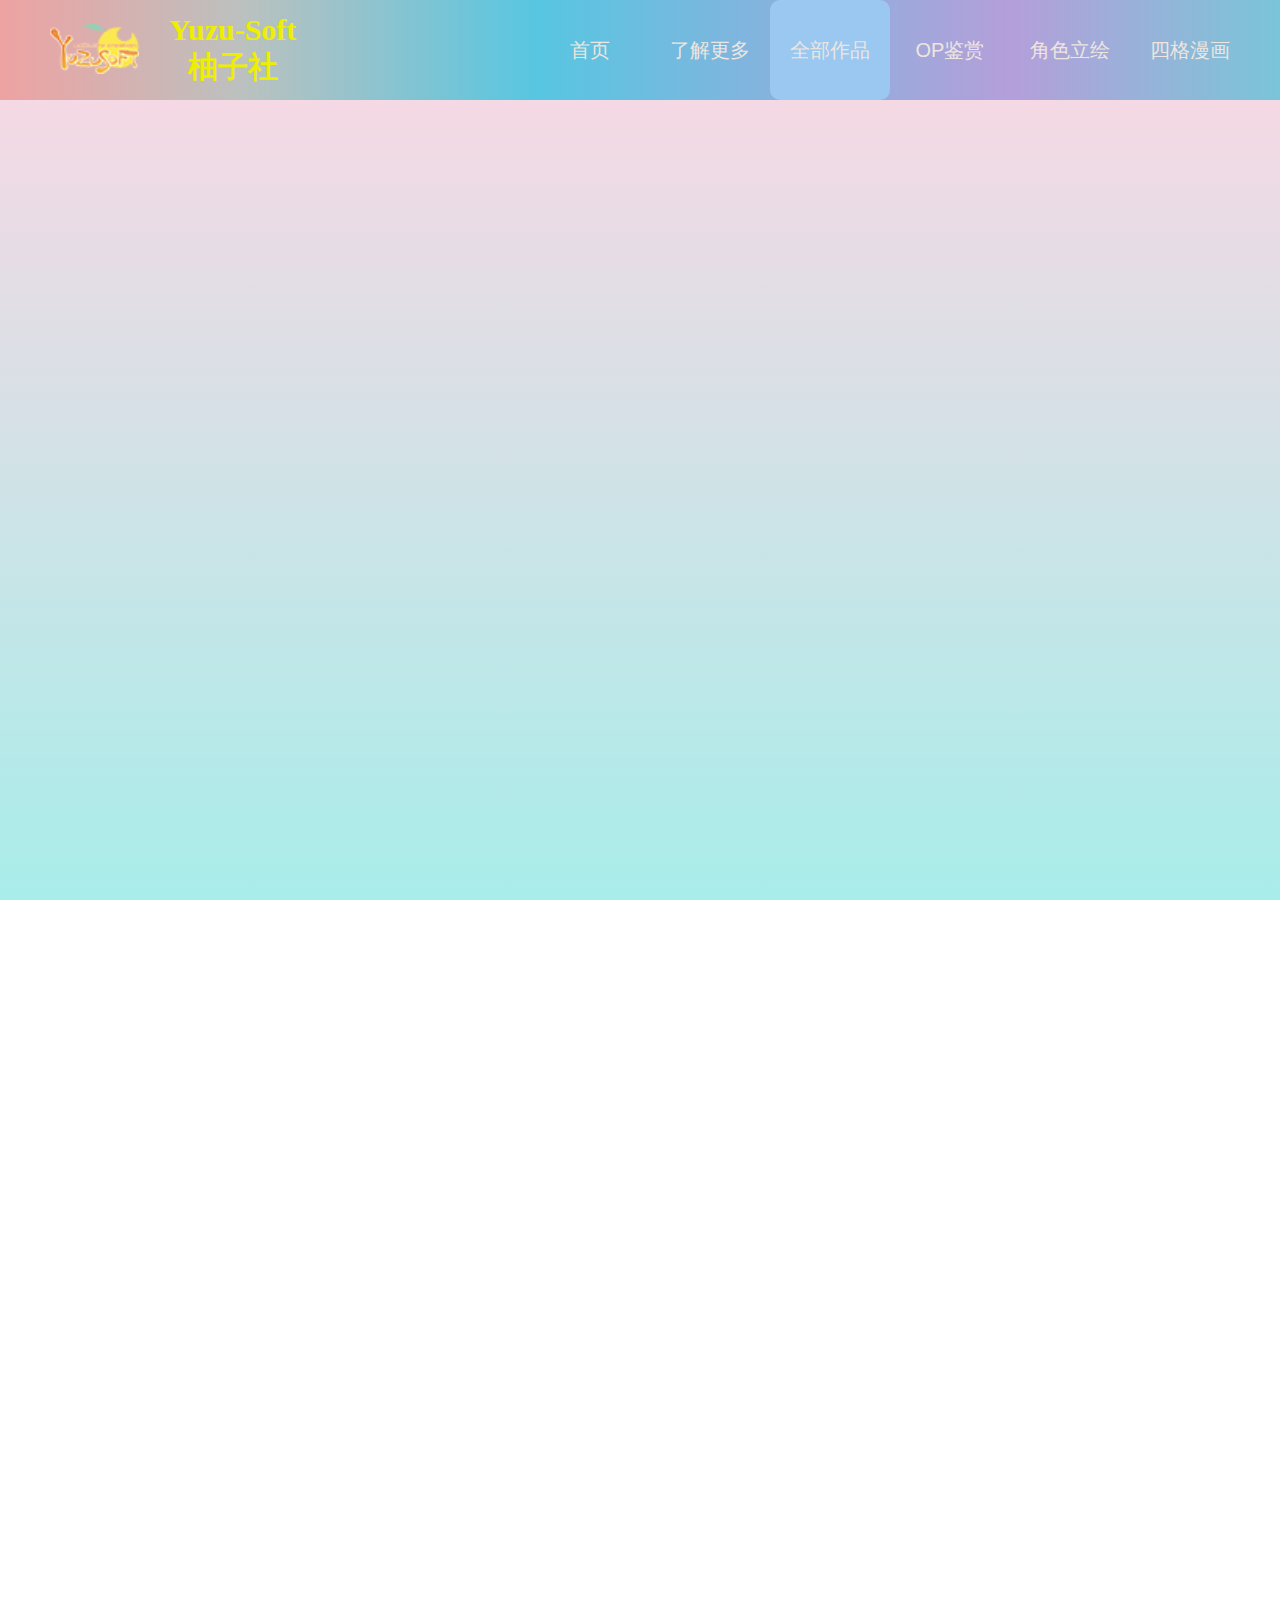
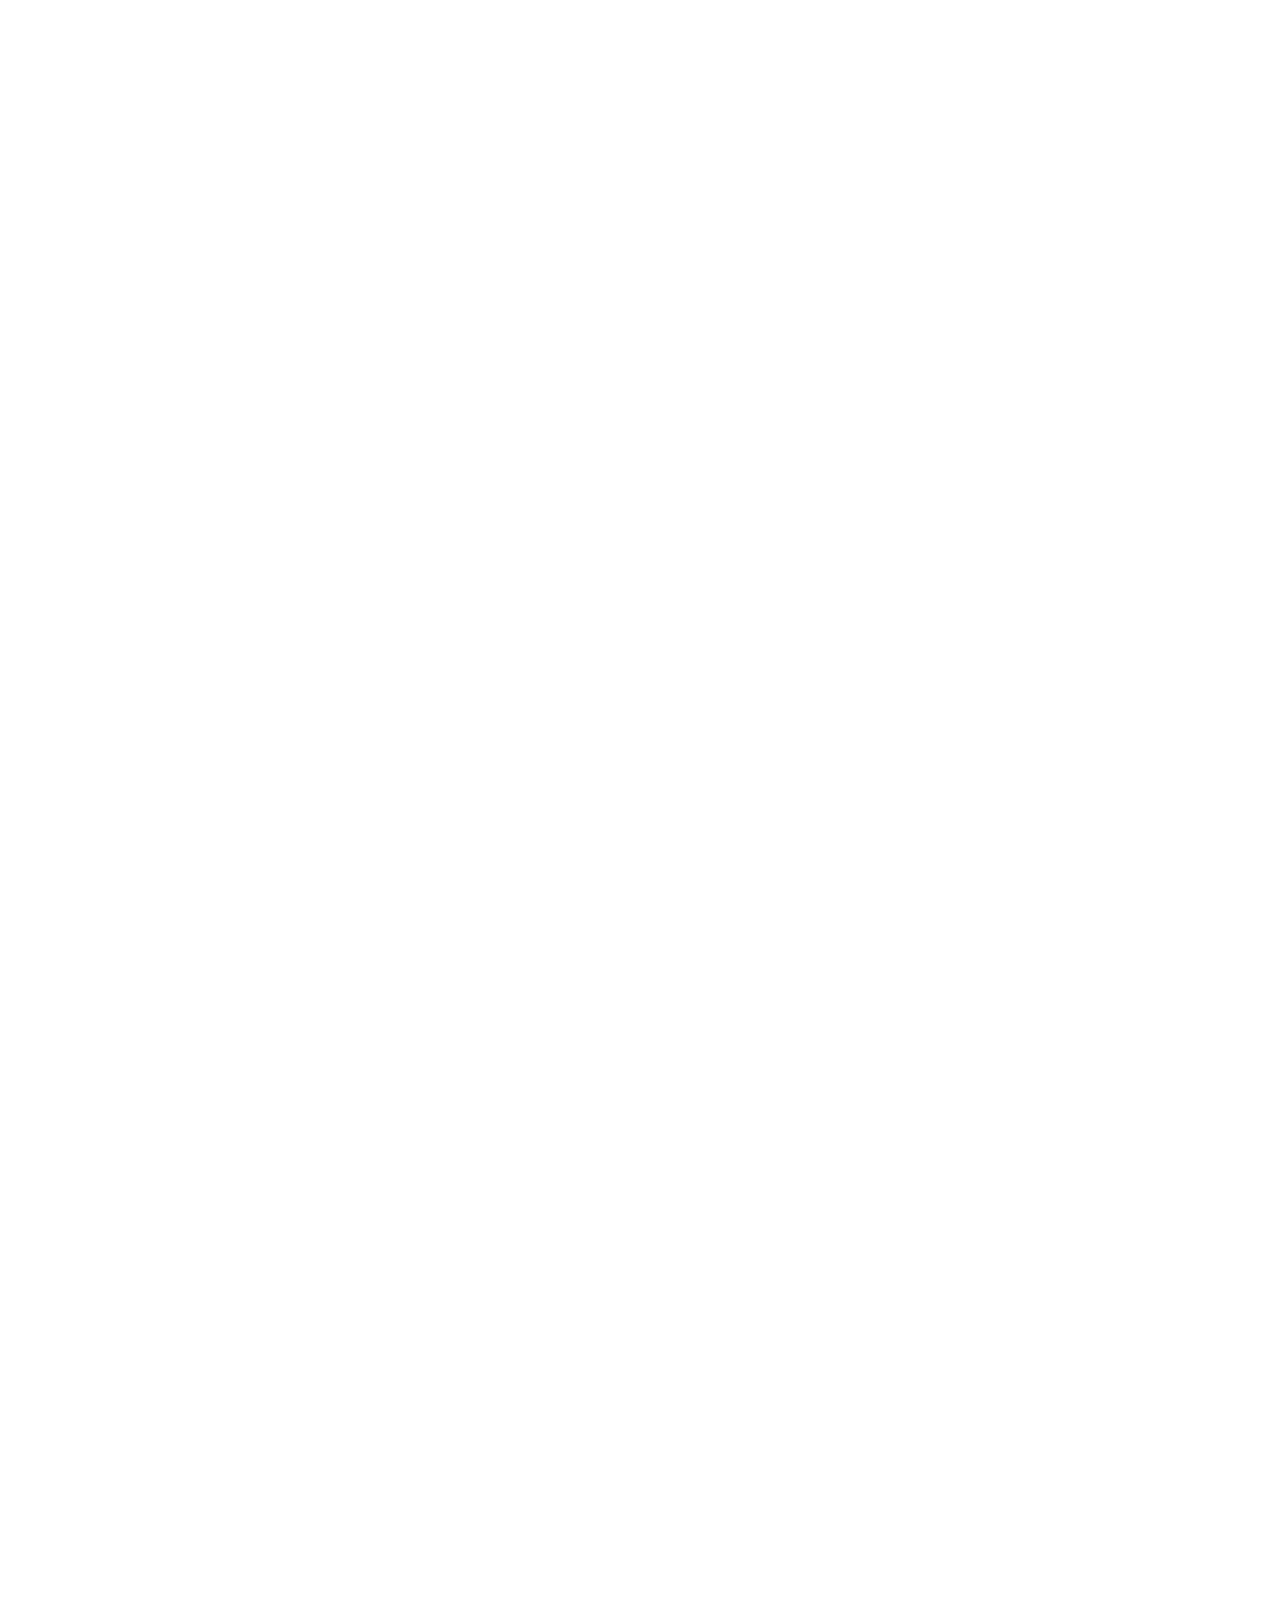
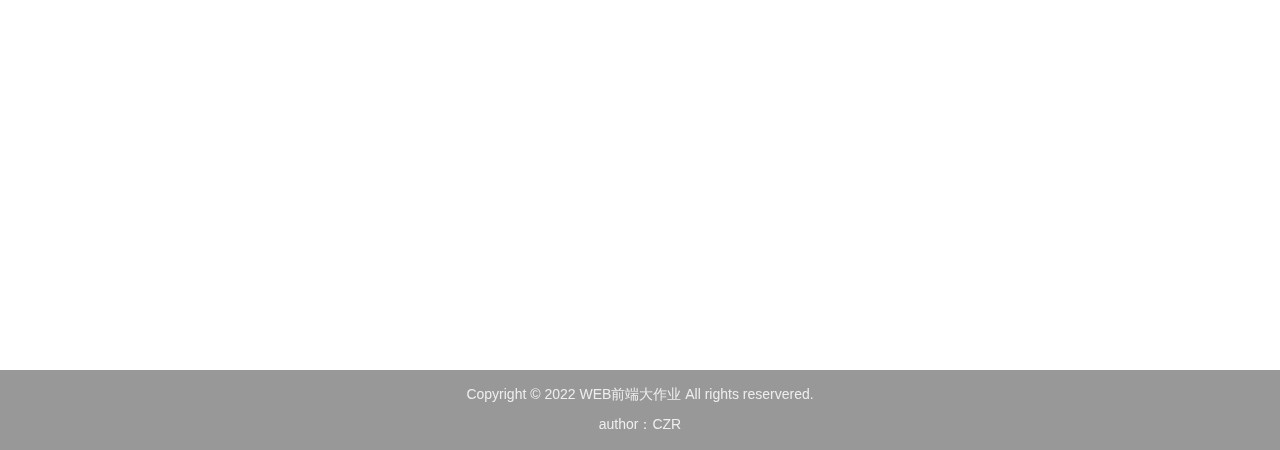
<file: html/games.html>
<!DOCTYPE html>
<html lang="en">

<head>
    <meta charset="UTF-8">
    <meta http-equiv="X-UA-Compatible" content="IE=edge">
    <meta name="viewport" content="width=device-width, initial-scale=1.0">
    <title>全部作品</title>
    <link rel="stylesheet" href="../css/format.css">
    <link rel="stylesheet" href="../css/games.css">
</head>

<body>
    <div class="header">
        <a href="./index.html">
            <ul class="logo">
                <li><img src="../img/yuzusoftlogo.png" alt=""></li>
                <li>
                    <h1>Yuzu-Soft</h1>
                    <h1>柚子社</h1>
                </li>
            </ul>
        </a>

        <div class="nav">
            <a href="./index.html">首页</a>
            <a href="./about.html">了解更多</a>
            <a href="./games.html">全部作品</a>
            <a href="./video.html">OP鉴赏</a>
            <a href="./character.html">角色立绘</a>
            <a href="./cartoon.html">四格漫画</a>
            <div class="navanim games"></div>
        </div>
    </div>

    <div class="content">
        <div class="container">
            <div class="pic">
                <img src="../img/gamePic/12.jpg" alt="">
            </div>

            <div class="word">
                <h2>PARQUET(12th)</h2>
                <p>《PARQUET》是柚子社全年龄子品牌YUZUSOFTSOUR开发的美少女游戏，品牌处女作，于2021年7月30日发行，后陆续于多个游戏平台发行多语言版本。</p>
                <p>该作制作沿用YUZUSOFT旗下的主力人员，由天宫Ritsu负责编剧；梦璃凛、小舞一和羽纯Rio负责角色人设以及原画，菰绵遥华负责SD插图；Famishin和Angel Note负责音乐制作。</p>
                <p>游戏中内置的系统，可以随意更换游戏背景，人物的服装、姿势、表情等，组合出玩家想要的画面。玩家启动游戏后，可以在游戏主界面右下方游戏设定中设定语言，切换日文、英文、简体中文和繁体中文。</p>
            </div>
        </div>

        <div class="container">
            <div class="pic">
                <img src="../img/gamePic/11.jpg" alt="">
            </div>

            <div class="word">
                <h2>星光咖啡馆与死神之蝶(11th)</h2>
                <p>《星光咖啡馆与死神之蝶》是Yuzu-soft制作的恋爱冒险游戏，该社第11作，2019年12月20日全日本发售。2022年2月25日，Hikari
                    Field和NekoNyan联合代理发行该作多语言版，于2022年3月25日发售。
                </p>
                <p>《星光咖啡馆与死神之蝶》获Getchu举办的“美少女游戏大赏2019”综合部门第4名、剧本部门第7名、系统部门第9名、绘图部门第1名、音乐部门第6名、影片部门第1名、角色部门四季夏目第3名、明月栞那第8名、墨染希第15名。该作获得Getchu2019年12月及全年销量榜销量榜第1名。
                </p>
            </div>
        </div>

        <div class="container">
            <div class="pic">
                <img src="../img/gamePic/10.jpg" alt="">
            </div>

            <div class="word">
                <h2>RIDDLE JOKER(10th)</h2>
                <p>《RIDDLE JOKER》是柚子社制作发行的恋爱冒险游戏，该公司第10作，于2018年3月30日发行，于2020年12月18日由Hikari
                    Field和NekoNyan联合代理发布steam平台多语言版本。该作由梦璃凛和小舞一担当原画与人物设计，菰绵遥华担当SD原画，剧本由天宫律、砥石大树与保住圭共同负责，音乐由Famishin、Angel
                    Note、新井健史联合制作。
                </p>
                <p>《RIDDLE
                    JOKER》获“美少女游戏大赏2018”综合排名第3、剧本排名第9、系统排名第9、绘图排名第1、音乐排名第4、影片排名第2、角色部门第1名（在原七海）、第5名（三司绫濑）、第11名（二条院羽月）、第16名（式部茉优）。该作获Getchu2018年3月销量排行榜第一，2018年全年销量榜第1。
                </p>
            </div>
        </div>

        <div class="container">
            <div class="pic">
                <img src="../img/gamePic/9.jpg" alt="">
            </div>

            <div class="word">
                <h2>千恋*万花(9th)</h2>
                <p>《千恋*万花》是柚子社制作的一款美少女游戏，柚子社创立十周年的纪念作，2016年7月29日发行。2020年2月14日，HIKARI FIELD与NekoNyan
                    Ltd联合代理发行了该作的Steam中文版与英文版。作品亦改编为同名漫画。</p>
                <p>《千恋*万花》在Getchu举办的美少女游戏大赏2016中获得游戏综合大赏、影片赏、剧本部门第8名、系统部门第7名、绘图部门第3名、音乐部门第9名、角色部门朝武芳乃第2名、丛雨第4名与常陆茉子第7名、色情部门第10名。于2016年度“萌系游戏大赏”获得准大赏，并于年间排名获得第6名。
                </p>
            </div>
        </div>

        <div class="container">
            <div class="pic">
                <img src="../img/gamePic/8.jpg" alt="">
            </div>

            <div class="word">
                <h2>魔女的夜宴(8th)</h2>
                <p>《魔女的夜宴》是柚子社制作的一款美少女游戏，2015年2月27号全日本发行，柚子社的第8作。2015年5月22日，DMM代理发行DL版。2018年10月27日，NekoNyan代理发行Steam英文版《Sabbat
                    of the Witch》。</p>
                <p>《魔女的夜宴》曾获“萌系游戏大赏”2015年度角色设计赏金赏、2015年2月月间赏，综合部门第八名。在Getchu举办的“美少女游戏大赏2015”获得绘图赏、影片赏，综合部门第二名，剧本部门第五名，系统部门第八名，音乐部门第十名，工口部门第八名。绫地宁宁获角色部门第一名，因幡爱瑠获第三名，椎叶紬第十三名。
                </p>
            </div>
        </div>

        <div class="container">
            <div class="pic">
                <img src="../img/gamePic/7.jpg" alt="">
            </div>

            <div class="word">
                <h2>天色Islenauts(7th)</h2>
                <p>《天色Islenauts》是由Yuzu-Soft开发的一款空岛校园恋爱ADV游戏，于2013年7月26日发行。本作以闻所未闻、简直就是童话般的大陆为背景，主人公鹭之森透的新故事正在展开。在这个全是女生的学校里，面对可爱的少女们，从未体验过的，在天空之上的故事，现在即将开始。
                </p>
            </div>
        </div>

        <div class="container">
            <div class="pic">
                <img src="../img/gamePic/6.jpg" alt="">
            </div>

            <div class="word">
                <h2>DRACU-RIOT(6th)</h2>
                <p>《DRACU-RIOT!（ドラクリオット）》是柚子社出品的成人向美少女游戏（学园与吸血鬼的ADV），于2012年3月30日发售，是柚子社的第六部作品。</p>
                <p>内容主题为恋爱、学园、吸血鬼。主要配音有：田口宏子、南条爱乃、阪田佳代、清水爱、生天目仁美。主要角色有：六连佑斗，矢来美羽，布良梓，稻丛莉音，艾莉娜·欧莱乌娜·艾文</p>
            </div>
        </div>

        <div class="container">
            <div class="pic">
                <img src="../img/gamePic/5.jpg" alt="">
            </div>

            <div class="word">
                <h2>Nobleworks(5th)</h2>
                <p>のーぶる☆わーくす（Nobleworks）是著名游戏公司ゆずソフト（柚子社）预计于2010年所推出的一款高人气游戏的名称。</p>
                <p>该作品是一款以名流学校少女为主角，架设在名流学园的社交生活会为背景下的AVG电子小说。</p>
                <p>本作将采用1280×720的HD高画质，同时也会以特殊视觉效果来赋予人物以独特的临场感。剧情时间将设定在夏末至秋，而前作所没有的运动会、名流学园的社交舞会等，也会有欢乐的剧情展开，与此搭配的服装也会是华丽而多样的。
                </p>
            </div>
        </div>

        <div class="container">
            <div class="pic">
                <img src="../img/gamePic/4.jpg" alt="">
            </div>

            <div class="word">
                <h2>天神乱漫(4th)</h2>
                <p>天神乱漫，柚子游戏公司的第四作，于09年5月29日发售，PC平台为十八禁作品，在PSP平台有全年龄版本。</p>
                <p>游戏的标题源于日语成语“天真烂漫”（二者读音相同），标语是“爱也好、○○也好，最后仍要向神祈祷！?（恋も○○も、最後はやっぱり神頼み!?）”。</p>
            </div>
        </div>

        <div class="container">
            <div class="pic">
                <img src="../img/gamePic/3.jpg" alt="">
            </div>

            <div class="word">
                <h2>夏空彼方(3th)</h2>
                <p>朝气蓬勃的新公司、ゆずソフト（Yuzu-Soft）的第三部作品，是以长年夏天的热带岛屿为舞台的不可思议恋爱AVG！</p>
                <p>为了开发本作品，ゆずソフト特意到了冲绳县和与那国岛就地拍摄取材。用无边无际的蓝天和大海的美术背景，给予了我们满溢着南国风情的真实感。当然也充满了海边的烟火盛会等等夏天的风情的事件彩绘！</p>
            </div>
        </div>

        <div class="container">
            <div class="pic">
                <img src="../img/gamePic/2.jpg" alt="">
            </div>

            <div class="word">
                <h2>E×E(2th)</h2>
                <p>《E×E》是柚子社（Yuzu-Soft）制作的一款恋爱冒险游戏，2007年6月1日在日本本土发行。E×E为“Empty × Embryo”的简称。</p>
                <p>虽然打着「学园格斗冒险游戏」的名号，却没有格斗游戏的战斗操作以及输入的指令，而是典型的数位小说型式。游戏内的选项一般，并且集中在游戏初期，难易度略低。</p>
            </div>
        </div>

        <div class="container">
            <div class="pic">
                <img src="../img/gamePic/1.jpg" alt="">
            </div>
            
            <div class="word">
                <h2>管乐恋曲(1th)</h2>
                <p>《管乐恋曲！~The bonds of melody~》（原名：ぶらばん! ～The bonds of melody～）是柚子社制作的一款美少女游戏。柚子社处女作。</p>
                <p>男主角香住纯所就读的赤城山学园，由于学生人数过少而被迫与县立圆山学园合并，理所当然他所属的管乐部也要合并。可是，圆山学园管乐部却以"不接受程度低下的社员入部"为由而拒绝，于是赤城山学园管乐部的顾问老师新开地和音向圆山学园管乐部提出挑战：在5月的音乐祭中演奏分数较低的一方就必须废部。圆山学园管乐部曾在县大会获得银牌，新学期成为赤城山学园管乐部部长的纯，该如何率领部员们逃过被废部的危机呢？
                </p>
            </div>
        </div>
    </div>

    <div class="footer">
        <p>Copyright &copy; 2022 WEB前端大作业 All rights reservered.</p>
        <p>author：CZR</p>
    </div>
</body>

</html>
</file>
<file: css/format.css>
* {
    margin: 0;
    padding: 0;
    box-sizing: border-box;
    /* 小米商城字体 */
    font-family: "Arial", "Microsoft YaHei", "黑体", "宋体", sans-serif;
}

li {
    list-style: none;
}

a {
    text-decoration: none;
}

/* 双伪元素清除浮动 */
.clearfix::before,
.clearfix::after {
    content: '';
    display: table;
}

.clearfix::after {
    clear: both;
}

/* 设置 1rem=10px */
html {
    font-size: 10px;
}

/* 设置背景色 */
html::before {
    content: '';

    position: fixed;
    z-index: -1;

    width: 100%;
    height: 100%;

    background-image: linear-gradient(to top, #a8edea 0%, #fed6e3 100%);
}

body {
    height: 100%;
    width: 100%;
}

/* 版心 */
.content {
    width: 120rem;
    min-height: calc(100vh - 23rem);
    margin: 10rem auto 0;
}

.header {
    /* 固定定位 */
    position: fixed;
    top: 0;
    z-index: 100;

    /* 弹性布局 */
    display: flex;
    align-items: center;
    /* 两端对齐 */
    justify-content: space-between;

    width: 100%;
    height: 10rem;

    background-image: linear-gradient(to right, #eea2a2 0%, #bbc1bf 19%, #57c6e1 42%, #b49fda 79%, #7ac5d8 100%);
}

.header .logo {
    display: flex;
    align-items: center;

    margin-left: 5rem;

    text-align: center;
}

.header .logo img {
    height: 5rem;
}

.header .logo h1 {
    margin-left: 3rem;

    color: #EEEE00;
    font-size: 3rem;
    font-family: STKaiti;
    /* 文本被挤压也不换行 */
    white-space: nowrap;
}

.header .nav {
    position: relative;

    display: flex;
    align-items: center;

    margin-right: 3rem;
}

.nav a {
    display: block;

    width: 12rem;
    height: 10rem;

    color: #EEE5DE;
    font-size: 2rem;
    text-align: center;
    line-height: 10rem;

    transition: all 0.3s;
}

.nav a:hover {
    transform: scale(1.2);
}

/* 设置滑动的导航栏背景 */
.nav .navanim {
    position: absolute;
    right: 0;
    z-index: -10;

    width: 12rem;
    height: 10rem;

    background: rgb(155, 200, 240);
    border-radius: 1rem;
    transition: all .5s ease 0s;
}

.header .index,
.nav a:nth-child(1):hover~.navanim {
    right: 60rem;
}

.header .about,
.nav a:nth-child(2):hover~.navanim {
    right: 48rem;
}

.header .games,
.nav a:nth-child(3):hover~.navanim {
    right: 36rem;
}

.header .video,
.nav a:nth-child(4):hover~.navanim {
    right: 24rem;
}

.header .character,
.nav a:nth-child(5):hover~.navanim {
    right: 12rem;
}

.header .cartoon,
.nav a:nth-child(6):hover~.navanim {
    right: 0;
}

.footer {
    position: relative;
    z-index: 50;

    display: flex;
    flex-direction: column;
    justify-content: space-around;

    width: 100%;
    height: 8rem;
    margin-top: 5rem;
    padding: 1rem;

    background-color: rgba(50, 50, 50, 0.5);
}

.footer:hover {
    background-color: rgba(50, 50, 50, 0.8);
}

.footer p {
    width: 100%;
    color: #EEEEEE;
    font-size: 14px;
    text-align: center;
}
</file>
<file: css/index.css>
/* 为导航栏设置动画 */
.header {
    opacity: 1;
    animation: load 3s ease;
}

@keyframes load {

    0%,
    100% {
        top: -10rem;
        opacity: 0;
    }

    50% {
        top: 0;
        opacity: 1;
    }
}

/* 不显示底部 */
.footer {
    margin-top: 0;
    display: none;
}


.content {
    height: 100vh;
    width: 100vw;
    margin: 0;
    overflow-x: hidden;
    perspective: 3px;

    opacity: 0;
    animation: appear 2s ease forwards;
}

.content div,
.content h4 {
    position: relative;
    display: flex;
    justify-content: center;
    align-items: center;
}

.content .image {
    z-index: -1;
    height: 100vh;
    background-size: cover;
    background-position: center;
    transform: translateZ(-1px) scale(1.6);
}

.content .text {
    z-index: -1;
    transform: translateY(-30vh) translateZ(1px);
}

.content .text a {
    font-size: 4.5rem;
    font-family: YouYuan;
    letter-spacing: 6px;
}

.content .question {
    height: 50vh;
    background-color: #fff;

    color: #000;
    font-size: 2rem;
    letter-spacing: 5px;
}


.content .text:nth-of-type(1) a {
    color: #0fee1c;
}

.content .text:nth-of-type(2) a {
    color: #ff9f29;
}

.content .text:nth-of-type(3) a {
    color: #ffe344;
}

.content .text:nth-of-type(4) a {
    color: #ec3ac0;
}

.content .text:nth-of-type(5) a {
    color: #aaaaaa;
}

.content .text:nth-of-type(6) a {
    color: #700fee;
}

@keyframes appear {
    to {
        opacity: 1;
    }
}
</file>
<file: css/about.css>
.content .container {
    display: flex;
    overflow: hidden;

    width: 90rem;
    height: 36rem;
    margin-top: 6rem;

    background-color: rgba(255, 255, 255, 60%);
    border-radius: 3rem;
    /* box-shadow:X轴偏移量 Y轴偏移量 阴影模糊半径 阴影扩展半径 阴影颜色 [投影方式] */
    box-shadow: 0 0 1rem 0.2rem rgba(0, 0, 0, 20%);

    opacity: 0;
}

.left {
    float: left;
    transform: translateX(10rem);
}

.right {
    float: right;
    transform: translateX(-10rem);
}

.content .container .pic {
    width: 40%;
    height: 100%;
    background-color: skyblue;
}

.content .container .pic img {
    width: 100%;
    height: 100%;
    /* 按照图片的比例放大或者缩小至充满容器 */
    background-size: cover;
}

.content .container .word {
    display: flex;
    flex-direction: column;

    width: 60%;
    padding: 2rem;
}

.content h2 {
    margin-bottom: 1.5rem;

    color: #8fd3f4;
    font-size: 3rem;
    font-family: FangSong;
    text-align: center;
    letter-spacing: 3px;
}

.content p {
    color: #40A0A0;
    font-size: 15px;
    line-height: 1.6em;
    text-indent: 2em;
}

.content strong {
    color: #208080;
}

/* 设置出场动画 */
.content .container:nth-child(1) {
    animation: appear 2s forwards 0s;
}

.content .container:nth-child(2) {
    animation: appear 2s forwards 1s;
}

.content .container:nth-child(3) {
    animation: appear 2s forwards 2s;
}

.content .container:nth-child(4) {
    animation: appear 2s forwards 3s;
}

.content .container:nth-child(5) {
    animation: appear 2s forwards 4s;
}

.content .container:nth-child(6) {
    animation: appear 2s forwards 5s;
}

@keyframes appear {
    to {
        opacity: 1;
        transform: translateX(0);
    }
}
</file>
<file: css/cartoon.css>
.content {
    text-align: center;
}

.content .menu {
    position: relative;
    z-index: 50;

    display: flex;
    align-items: center;
    justify-content: space-between;

    width: 80rem;
    margin: 0 auto;

    background-image: linear-gradient(120deg, #a1c4fd 0%, #c2e9fb 100%);
    border-radius: 2rem;
    box-shadow: 0 0 1rem 0.2rem rgba(0, 0, 0, 20%);

    cursor: pointer;

    opacity: 0;
    animation: appear1 .5s forwards;
}

.content .menu .btn {
    width: 20rem;
    height: 5rem;

    color: #2a5298;
    font-size: 18px;
    line-height: 5rem;
}

.content .menu .btn:hover {
    background-image: linear-gradient(to top, #209cff 0%, #68e0cf 100%);
}

.content .menu .btn:hover:first-child {
    border-radius: 2rem 0 0 2rem;
}

.content .menu .btn:hover:last-child {
    border-radius: 0 2rem 2rem 0;
}

.content .menu .btn ul {
    display: flex;
    flex-direction: column;
    align-items: center;
}

.content .menu .btn li {
    height: 0;

    color: #334433;
    font-size: 14px;

    border-radius: 2rem;

    opacity: 0;
    transform: translateY(-5rem);
    transition: all .3s;
}

.content .menu .btn:hover li {
    width: 18rem;
    height: 5rem;

    background-image: linear-gradient(-225deg, #B7F8DB 0%, #50A7C2 100%);

    opacity: 1;
    transform: translateY(0);
}

.content .menu .btn li:hover {
    background-image: linear-gradient(to top, #f3e7e9 0%, #e3eeff 99%, #e3eeff 100%);
}

.container .games .characters>li {
    padding-top: 5rem;

    display: none;
}

.container .games .characters .left {
    position: fixed;
    width: 35rem;

    opacity: 0;
    transform: rotateY(60deg);
    animation: appear2 1s forwards;
}

.container .games .characters .left h2 {
    margin: 3rem auto;
    color: #44B0cf;
    font-size: 4rem;
    font-family: YouYuan;
    letter-spacing: 5px;
}

.container .games .characters .left img {
    width: 100%;
    height: 100%;
    border-radius: 1rem;
    box-shadow: 0 0 1rem 0.2rem rgba(0, 0, 0, 20%);
}

.container .games .characters .right {
    display: flex;
    flex-direction: column;
    align-items: center;

    width: 80rem;
    margin-left: 40rem;

    opacity: 0;
    transform: scale(0.7);
    animation: appear3 1s forwards;
}

.container .games .characters .right>ul {
    display: flex;

    width: 80rem;
    height: 30rem;
    margin-top: 5rem;
    border: 2px solid skyblue;
}

.container .games .characters .right .item {
    position: relative;

    width: 8rem;
    margin: 1rem;

    border-radius: 3rem;

    background-size: cover;
    background-position: center;

    /* 过渡效果：时长 贝塞尔曲线(速度曲线) */
    transition: 0.5s cubic-bezier(0.05, 0.61, 0.41, 0.95);
    cursor: pointer;
}

.container .games .characters .right .active {
    flex: 1;

    margin: 0;
    border-radius: 4rem;
}

/* 文字补充说明 */
.container .characters span {
    margin-top: 2rem;

    font-size: 15px;
}

@keyframes appear1 {
    to {
        opacity: 1;
        transform: translateY(2rem);
    }
}

@keyframes appear2 {
    to {
        opacity: 1;
        transform: rotate(0);
    }
}

@keyframes appear3 {
    to {
        opacity: 1;
        transform: scale(1);
    }
}
</file>
<file: css/character.css>
.content {
    text-align: center;
}

.content .menu {
    position: relative;
    z-index: 50;

    display: flex;
    align-items: center;
    justify-content: space-between;

    width: 80rem;
    margin: 0 auto;

    background-image: linear-gradient(120deg, #a1c4fd 0%, #c2e9fb 100%);
    border-radius: 2rem;
    box-shadow: 0 0 1rem 0.2rem rgba(0, 0, 0, 20%);

    cursor: pointer;

    opacity: 0;
    animation: appear1 .5s forwards;
}

.content .menu .btn {
    width: 20rem;
    height: 5rem;

    color: #2a5298;
    font-size: 18px;
    line-height: 5rem;
}

.content .menu .btn:hover {
    background-image: linear-gradient(to top, #209cff 0%, #68e0cf 100%);
}

.content .menu .btn:hover:first-child {
    border-radius: 2rem 0 0 2rem;
}

.content .menu .btn:hover:last-child {
    border-radius: 0 2rem 2rem 0;
}

.content .menu .btn ul {
    display: flex;
    flex-direction: column;
    align-items: center;
}

.content .menu .btn li {
    height: 0;

    color: #334433;
    font-size: 14px;

    border-radius: 2rem;

    opacity: 0;
    transform: translateY(-5rem);
    transition: all .3s;
}

.content .menu .btn:hover li {
    width: 18rem;
    height: 5rem;

    background-image: linear-gradient(-225deg, #B7F8DB 0%, #50A7C2 100%);

    opacity: 1;
    transform: translateY(0);
}

.content .menu .btn li:hover {
    background-image: linear-gradient(to top, #f3e7e9 0%, #e3eeff 99%, #e3eeff 100%);
}

.tips {
    position: relative;
    left: -10rem;
    top: 0;
    z-index: 48;

    width: 27rem;
    height: 7rem;
    padding: 1rem;

    background-image: linear-gradient(-20deg, #e9defa 0%, #fbfcdb 100%);
    border-radius: 1rem;
    box-shadow: 0 0 1rem 0.2rem rgba(0, 0, 0, 10%);

    color: #32be84;
    /* display: none; */
}

.container {
    position: relative;
    height: 28rem;
    transform: translateY(-7rem);
}

.container .games .characters>li {
    display: none;
}

.container .banner {
    position: relative;
    margin-top: 9rem;
    cursor: pointer;
}

.container .banner>li {
    position: absolute;
    left: 0;

    width: 50rem;

    border-radius: 2rem;
    box-shadow: 0 0 1rem 0.2rem rgba(0, 0, 0, 20%);
    overflow: hidden;

    opacity: 0;
    transition-duration: .4s;
}

.container .banner img {
    width: 50rem;
}

.iconfont {
    color: white;
    font-size: 8rem !important;
    cursor: pointer;
}

.icon-arrow-left-bold {
    position: absolute;
    left: 0;
    top: 10rem;
    z-index: 45;
}

.icon-arrow-right-bold {
    position: absolute;
    right: 0;
    top: 10rem;
    z-index: 45;
}

/* 由js创造 */
.sliders {
    position: absolute;
    bottom: -9rem;
    left: 20rem;

    display: flex;
    justify-content: space-around;

    width: 80rem;
}

.slider {
    width: 6rem;
    height: 1rem;

    border-radius: 8px;
    background-color: white;

    cursor: pointer;
}

.slider:first-child {
    background-color: #ebc0fd;
}

@keyframes appear1 {
    to {
        opacity: 1;
        transform: translateY(2rem);
    }
}

@keyframes appear2 {
    to {
        visibility: visible;
        transform: rotate(0);
    }
}
</file>
<file: iconfont/font_3303451_jgnomb3zl8f/iconfont.css>
@font-face {
  font-family: "iconfont"; /* Project id 3303451 */
  src: url('iconfont.woff2?t=1649125175506') format('woff2'),
       url('iconfont.woff?t=1649125175506') format('woff'),
       url('iconfont.ttf?t=1649125175506') format('truetype');
}

.iconfont {
  font-family: "iconfont" !important;
  font-size: 16px;
  font-style: normal;
  -webkit-font-smoothing: antialiased;
  -moz-osx-font-smoothing: grayscale;
}

.icon-3column:before {
  content: "\e663";
}

.icon-column-4:before {
  content: "\e664";
}

.icon-add:before {
  content: "\e665";
}

.icon-add-circle:before {
  content: "\e666";
}

.icon-adjust:before {
  content: "\e667";
}

.icon-arrow-up-circle:before {
  content: "\e668";
}

.icon-arrow-right-circle:before {
  content: "\e669";
}

.icon-arrow-down:before {
  content: "\e66a";
}

.icon-ashbin:before {
  content: "\e66b";
}

.icon-arrow-right:before {
  content: "\e66c";
}

.icon-browse:before {
  content: "\e66d";
}

.icon-bottom:before {
  content: "\e66e";
}

.icon-back:before {
  content: "\e66f";
}

.icon-bad:before {
  content: "\e670";
}

.icon-arrow-double-left:before {
  content: "\e671";
}

.icon-arrow-left-circle:before {
  content: "\e672";
}

.icon-arrow-double-right:before {
  content: "\e673";
}

.icon-caps-lock:before {
  content: "\e674";
}

.icon-camera:before {
  content: "\e675";
}

.icon-chart-bar:before {
  content: "\e676";
}

.icon-attachment:before {
  content: "\e677";
}

.icon-code:before {
  content: "\e678";
}

.icon-close:before {
  content: "\e679";
}

.icon-check-item:before {
  content: "\e67a";
}

.icon-calendar:before {
  content: "\e67b";
}

.icon-comment:before {
  content: "\e67c";
}

.icon-column-vertical:before {
  content: "\e67d";
}

.icon-column-horizontal:before {
  content: "\e67e";
}

.icon-complete:before {
  content: "\e67f";
}

.icon-chart-pie:before {
  content: "\e680";
}

.icon-cry:before {
  content: "\e681";
}

.icon-customer-service:before {
  content: "\e682";
}

.icon-delete:before {
  content: "\e683";
}

.icon-direction-down:before {
  content: "\e684";
}

.icon-copy:before {
  content: "\e685";
}

.icon-cut:before {
  content: "\e686";
}

.icon-data-view:before {
  content: "\e687";
}

.icon-direction-down-circle:before {
  content: "\e688";
}

.icon-direction-right:before {
  content: "\e689";
}

.icon-direction-up:before {
  content: "\e68a";
}

.icon-discount:before {
  content: "\e68b";
}

.icon-direction-left:before {
  content: "\e68c";
}

.icon-download:before {
  content: "\e68d";
}

.icon-electronics:before {
  content: "\e68e";
}

.icon-drag:before {
  content: "\e68f";
}

.icon-elipsis:before {
  content: "\e690";
}

.icon-export:before {
  content: "\e691";
}

.icon-explain:before {
  content: "\e692";
}

.icon-edit:before {
  content: "\e693";
}

.icon-eye-close:before {
  content: "\e694";
}

.icon-email:before {
  content: "\e695";
}

.icon-error:before {
  content: "\e696";
}

.icon-favorite:before {
  content: "\e697";
}

.icon-file-common:before {
  content: "\e698";
}

.icon-file-delete:before {
  content: "\e699";
}

.icon-file-add:before {
  content: "\e69a";
}

.icon-film:before {
  content: "\e69b";
}

.icon-fabulous:before {
  content: "\e69c";
}

.icon-file:before {
  content: "\e69d";
}

.icon-folder-close:before {
  content: "\e69e";
}

.icon-filter:before {
  content: "\e69f";
}

.icon-good:before {
  content: "\e6a0";
}

.icon-hide:before {
  content: "\e6a1";
}

.icon-home:before {
  content: "\e6a2";
}

.icon-history:before {
  content: "\e6a3";
}

.icon-file-open:before {
  content: "\e6a4";
}

.icon-forward:before {
  content: "\e6a5";
}

.icon-import:before {
  content: "\e6a6";
}

.icon-image-text:before {
  content: "\e6a7";
}

.icon-keyboard-26:before {
  content: "\e6a8";
}

.icon-keyboard-9:before {
  content: "\e6a9";
}

.icon-link:before {
  content: "\e6aa";
}

.icon-layout:before {
  content: "\e6ab";
}

.icon-fullscreen-shrink:before {
  content: "\e6ac";
}

.icon-layers:before {
  content: "\e6ad";
}

.icon-lock:before {
  content: "\e6ae";
}

.icon-fullscreen-expand:before {
  content: "\e6af";
}

.icon-map:before {
  content: "\e6b0";
}

.icon-meh:before {
  content: "\e6b1";
}

.icon-menu:before {
  content: "\e6b2";
}

.icon-loading:before {
  content: "\e6b3";
}

.icon-help:before {
  content: "\e6b4";
}

.icon-minus-circle:before {
  content: "\e6b5";
}

.icon-modular:before {
  content: "\e6b6";
}

.icon-notification:before {
  content: "\e6b7";
}

.icon-mic:before {
  content: "\e6b8";
}

.icon-more:before {
  content: "\e6b9";
}

.icon-pad:before {
  content: "\e6ba";
}

.icon-operation:before {
  content: "\e6bb";
}

.icon-play:before {
  content: "\e6bc";
}

.icon-print:before {
  content: "\e6bd";
}

.icon-mobile-phone:before {
  content: "\e6be";
}

.icon-minus:before {
  content: "\e6bf";
}

.icon-navigation:before {
  content: "\e6c0";
}

.icon-pdf:before {
  content: "\e6c1";
}

.icon-prompt:before {
  content: "\e6c2";
}

.icon-move:before {
  content: "\e6c3";
}

.icon-refresh:before {
  content: "\e6c4";
}

.icon-run-up:before {
  content: "\e6c5";
}

.icon-picture:before {
  content: "\e6c6";
}

.icon-run-in:before {
  content: "\e6c7";
}

.icon-pin:before {
  content: "\e6c8";
}

.icon-save:before {
  content: "\e6c9";
}

.icon-search:before {
  content: "\e6ca";
}

.icon-share:before {
  content: "\e6cb";
}

.icon-scanning:before {
  content: "\e6cc";
}

.icon-security:before {
  content: "\e6cd";
}

.icon-sign-out:before {
  content: "\e6ce";
}

.icon-select:before {
  content: "\e6cf";
}

.icon-stop:before {
  content: "\e6d0";
}

.icon-success:before {
  content: "\e6d1";
}

.icon-smile:before {
  content: "\e6d2";
}

.icon-switch:before {
  content: "\e6d3";
}

.icon-setting:before {
  content: "\e6d4";
}

.icon-survey:before {
  content: "\e6d5";
}

.icon-task:before {
  content: "\e6d6";
}

.icon-skip:before {
  content: "\e6d7";
}

.icon-text:before {
  content: "\e6d8";
}

.icon-time:before {
  content: "\e6d9";
}

.icon-telephone-out:before {
  content: "\e6da";
}

.icon-toggle-left:before {
  content: "\e6db";
}

.icon-toggle-right:before {
  content: "\e6dc";
}

.icon-telephone:before {
  content: "\e6dd";
}

.icon-top:before {
  content: "\e6de";
}

.icon-unlock:before {
  content: "\e6df";
}

.icon-user:before {
  content: "\e6e0";
}

.icon-upload:before {
  content: "\e6e1";
}

.icon-work:before {
  content: "\e6e2";
}

.icon-training:before {
  content: "\e6e3";
}

.icon-warning:before {
  content: "\e6e4";
}

.icon-zoom-in:before {
  content: "\e6e5";
}

.icon-zoom-out:before {
  content: "\e6e6";
}

.icon-add-bold:before {
  content: "\e6e7";
}

.icon-arrow-left-bold:before {
  content: "\e6e8";
}

.icon-arrow-up-bold:before {
  content: "\e6e9";
}

.icon-close-bold:before {
  content: "\e6ea";
}

.icon-arrow-down-bold:before {
  content: "\e6eb";
}

.icon-minus-bold:before {
  content: "\e6ec";
}

.icon-arrow-right-bold:before {
  content: "\e6ed";
}

.icon-select-bold:before {
  content: "\e6ee";
}

.icon-arrow-up-filling:before {
  content: "\e6ef";
}

.icon-arrow-down-filling:before {
  content: "\e6f0";
}

.icon-arrow-left-filling:before {
  content: "\e6f1";
}

.icon-arrow-right-filling:before {
  content: "\e6f2";
}

.icon-caps-unlock-filling:before {
  content: "\e6f3";
}

.icon-comment-filling:before {
  content: "\e6f4";
}

.icon-check-item-filling:before {
  content: "\e6f5";
}

.icon-clock-filling:before {
  content: "\e6f6";
}

.icon-delete-filling:before {
  content: "\e6f7";
}

.icon-decline-filling:before {
  content: "\e6f8";
}

.icon-dynamic-filling:before {
  content: "\e6f9";
}

.icon-intermediate-filling:before {
  content: "\e6fa";
}

.icon-favorite-filling:before {
  content: "\e6fb";
}

.icon-layout-filling:before {
  content: "\e6fc";
}

.icon-help-filling:before {
  content: "\e6fd";
}

.icon-history-filling:before {
  content: "\e6fe";
}

.icon-filter-filling:before {
  content: "\e6ff";
}

.icon-file-common-filling:before {
  content: "\e700";
}

.icon-news-filling:before {
  content: "\e701";
}

.icon-edit-filling:before {
  content: "\e702";
}

.icon-fullscreen-expand-filling:before {
  content: "\e703";
}

.icon-smile-filling:before {
  content: "\e704";
}

.icon-rise-filling:before {
  content: "\e705";
}

.icon-picture-filling:before {
  content: "\e706";
}

.icon-notification-filling:before {
  content: "\e707";
}

.icon-user-filling:before {
  content: "\e708";
}

.icon-setting-filling:before {
  content: "\e709";
}

.icon-switch-filling:before {
  content: "\e70a";
}

.icon-work-filling:before {
  content: "\e70b";
}

.icon-task-filling:before {
  content: "\e70c";
}

.icon-success-filling:before {
  content: "\e70d";
}

.icon-warning-filling:before {
  content: "\e70e";
}

.icon-folder-filling:before {
  content: "\e70f";
}

.icon-map-filling:before {
  content: "\e710";
}

.icon-prompt-filling:before {
  content: "\e711";
}

.icon-meh-filling:before {
  content: "\e712";
}

.icon-cry-filling:before {
  content: "\e713";
}

.icon-top-filling:before {
  content: "\e714";
}

.icon-home-filling:before {
  content: "\e715";
}

.icon-sorting:before {
  content: "\e716";
}
</file>
<file: css/games.css>
.content {
    display: flex;
    flex-direction: column;
    align-items: center;
}

.content .container {
    display: flex;
    overflow: hidden;

    width: 100rem;
    height: 22.5rem;
    margin-top: 6rem;

    background-color: rgba(255, 255, 255, 60%);
    border-radius: 3rem;
    box-shadow: 0 0 1rem 0.2rem rgba(0, 0, 0, 20%);

    opacity: 0;
    transform: translateY(10rem);
}

.content .container .pic {
    width: 40%;
    height: 100%;
    background-color: skyblue;
}

.content .container .pic img {
    width: 100%;
    height: 100%;
    background-size: cover;
}

.content .container .word {
    display: flex;
    flex-direction: column;

    width: 60%;
    padding: 1rem 1.2rem;
}

.content h2 {
    margin-bottom: 1rem;

    color: #8fd3f4;
    font-size: 3rem;
    font-family: FangSong;
    text-align: center;
    letter-spacing: 3px;
}

.content p {
    color: #40A0A0;
    font-size: 14px;
    line-height: 1.5em;
    text-indent: 2em;
}

.content .container:nth-child(1) {
    animation: appear 1s forwards 0s;
}

.content .container:nth-child(2) {
    animation: appear 1s forwards 0.5s;
}

.content .container:nth-child(3) {
    animation: appear 1s forwards 1s;
}

.content .container:nth-child(4) {
    animation: appear 1s forwards 1.5s;
}

.content .container:nth-child(5) {
    animation: appear 1s forwards 2s;
}

.content .container:nth-child(6) {
    animation: appear 1s forwards 2.5s;
}

.content .container:nth-child(7) {
    animation: appear 1s forwards 3s;
}

.content .container:nth-child(8) {
    animation: appear 1s forwards 3.5s;
}

.content .container:nth-child(9) {
    animation: appear 1s forwards 4s;
}

.content .container:nth-child(10) {
    animation: appear 1s forwards 4.5s;
}

.content .container:nth-child(11) {
    animation: appear 1s forwards 5s;
}

.content .container:nth-child(12) {
    animation: appear 1s forwards 5.5s;
}

@keyframes appear {
    to {
        opacity: 1;
        transform: translateX(0);
    }
}
</file>
